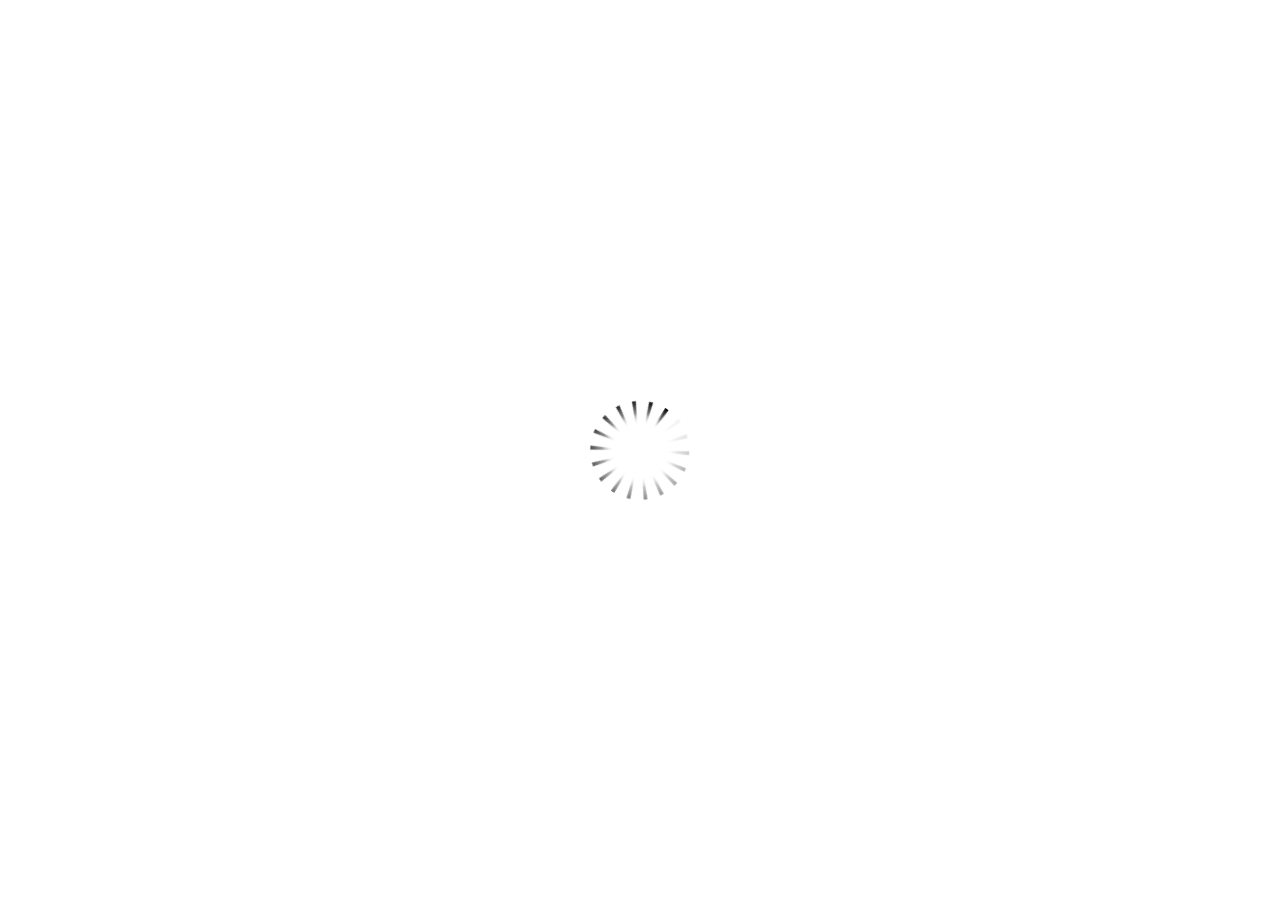
<file: index.html>
<!DOCTYPE HTML>
<html style="height: 100%;" lang="en-US">
<head>
    
    <meta http-equiv="Content-Type" content="text/html;charset=utf-8">
    <!-- Created using Storyline 3 - http://www.articulate.com  -->
    <!-- version: 3.3.15007.0 -->

    <title>Media Pembelajaran</title>
    <style>
        body {
            background: #ffffff;
            overflow: hidden;
        }

        html, body, table {
            height: 100%;
            width: 100%;
            margin: 0;
            padding: 0;
            border: 0;
        }

        table td {
            vertical-align: middle;
            text-align: center;
        }

        #nosupport {
            background: #f5f5f5;
            margin: 50px 65px;
            border: 1px solid #d5d5d5;
            width: calc(100% - 130px);
            height: calc(100% - 100px);
        }

        p {
            font-family: 'Helvetica Neue', Helvetica, Arial, Verdana, sans-serif;
            font-size: 12pt;
            color: #303030;
        }

        a {
            color: #2D9DDA;
            text-decoration: none !important;
        }

    </style>
    <script>
        var html5Supported = true;

    </script>
    <!--[if lte IE 9]><script>html5Supported = false;</script><![endif]-->

    <script type="text/javascript">

        function routePlayer() {

            var settings = {
                lmsEnabled: false,
                tincanEnabled: false,
                aoEnabled: false,
                runtimeOrder: [{"type":"html5","url":"story_html5.html"},{"type":"flash","url":"story_flash.html"}],
                warnOnCommitFail: false
            };

            var PARAM_WARN_ON_COMMIT = {name: 'warncommit', value: 1},
                    PARAM_LMS = {name: 'lms', value: 1},
                    PARAM_TINCAN = {name: 'tincan', value: true},
                    PARAM_AO = {name: 'aosupport', value: true};

            var detection = {
                agent: navigator.userAgent,

                flashEnabled: function() {
                    var description, version, flashAX,
                            plugin = navigator.plugins["Shockwave Flash"];

                    if (plugin != null) {
                        description = plugin.description.split(" ");
                        version = Number(description[description.length - 2]);

                        return (version >= 10) || isNaN(version);
                    } else {
                        try {
                            flashAX = new ActiveXObject("ShockwaveFlash.ShockwaveFlash.10");
                            return (flashAX != null);
                        } catch (e) {
                        }
                    }

                    return false;
                },
				
                isFlashWaiting: function() {
                    var html = '',
                    divFlash = document.getElementById('flashCheck'),
                    player;

                    html += '<object width="100px" height="100px" id="player" type="application/x-shockwave-flash">';
                    html += '<param name="name" value="player" />';
                    html += '<param name="wmode" value="opaque" />';
                    html += '<param name="allowScriptAccess" value="always" />';
                    html += '</object>';

                    divFlash.innerHTML = html;
                    player = document.getElementById('player');

                    return player != null && player.getBoundingClientRect().width > 0;
                },

                html5Enabled: function() {
                    return html5Supported;
                },

                ampEnabled: function() {
                    return ((this.isIOS() && this.isIPad()) || this.isAndroid());
                },

                isIOS: function() {
                    return (this.agent.indexOf("AppleWebKit/") > -1 && this.agent.indexOf("Mobile/") > -1)
                },

                isAndroid: function() {
                    return (this.agent.indexOf("Android") > -1);
                },

                isIPad: function() {
                    return (this.agent.indexOf("iPad") > -1);
                },

                isEdge: function() {
                    var hasGlCapability = (function() {
                        var canv = document.createElement('canvas'),
                            gl = canv.getContext('webgl') || canv.getContext('experimental-webgl');
                        canv = null;
                        return gl != null;
                    }());
                    return window.MSBlobBuilder != null && window.msCrypto == null && hasGlCapability;
                }
            };

            var router = {

                init: function() {
                    var i, url, launchInfo,
                        redirected = false,
                        order = settings.runtimeOrder,
                        launchMap = {
                            flash: {
                                isEnabled: 'flashEnabled',
                                getParams: 'getFlashParams',
                                delim: '?'
                            },
                            html5: {
                                isEnabled: 'html5Enabled',
                                getParams: 'getHtml5Params',
                                delim: '?'
                            },
                            amp: {
                                isEnabled: 'ampEnabled',
                                getParams: 'getAmpParams',
                                delim: '#'
                            }
                        };

                    if (document.location.search.toLowerCase().indexOf('forceflash') != -1) {
                        this.moveFlashToStartOfOrder(order);
                    }

                    for (i = 0; i < order.length; i++) {
                        launchInfo = launchMap[order[i].type];
                        url = order[i].url;

                        if (detection[launchInfo.isEnabled]()) {
                            this.redirect(url, this[launchInfo.getParams](), launchInfo.delim);
                            redirected = true;
                            break;
                        }
                    }

                    if (!redirected) {
                        if (
                            detection.isEdge() &&
                            order[0].type === 'flash' &&
                            detection.isFlashWaiting()
                        ) {
                            launchInfo = launchMap[order[0].type];
                            url = order[0].url;
                            this.redirect(url, this[launchInfo.getParams](), launchInfo.delim);
                        } else {
                            document.getElementById('nosupport').style.visibility = 'visible';
                        }
                    }
                },

                moveFlashToStartOfOrder: function (order) {
                    var i,
                        flashIndex = -1;
                    for (i = 0; i < order.length; i++) {
                        if (order[i].type == "flash") {
                            flashIndex = i;
                            break;
                        }
                    }
                    if (flashIndex != -1) {
                        order.splice(0, 0, order.splice(flashIndex, 1)[0]);
                    }
                },

                getQueryString: function (params) {
                    params = params || [];
                    var i,
                            queryString = document.location.search.substr(1),
                            paramArr = queryString.length > 0 ? queryString.split('&') : [];

                    for (i = 0; i < params.length; i++) {
                        paramArr.push([params[i].name, params[i].value].join('='));
                    }

                    return paramArr.join('&');
                },

                formatUrl: function (url, params, delim) {
                    delim = delim || '?';

                    var queryString = this.getQueryString(params);

                    if (queryString != null && queryString.length > 0) {
                        return [url, queryString].join(delim);
                    }

                    return url;
                },

                redirect: function (url, params, delim) {
                    window.location.replace(this.formatUrl(url, params, delim));
                },

                getFlashParams: function () {
                    return [];
                },

                getHtml5Params: function () {
                    var params = [];
                    if (settings.tincanEnabled) {
                        params.push(PARAM_TINCAN);
                    } else if (settings.lmsEnabled) {
                        params.push(PARAM_LMS);
                        if (settings.warnOnCommitFail) {
                            params.push(PARAM_WARN_ON_COMMIT);
                        }
                    }

                    return params;
                },

                getAmpParams: function () {
                    var tincanProto = settings.aoEnabled || settings.tincanEnabled,
                            params = [];
                    // build AMP params
                    if (tincanProto) {
                        params.push(PARAM_TINCAN);
                        if (settings.aoEnabled) {
                            params.push(PARAM_AO);
                        }
                    }
                    return params;
                }
            };

            router.init();
        };

    </script>
</head>
<body onload="routePlayer()" style="height: 100%;">
<div id="nosupport" style="visibility: hidden;">
    <table>
        <tr>
            <td>
                <p>
                    <svg xmlns="http://www.w3.org/2000/svg" width="90.2" height="74.9" viewBox="0 0 90 75" version="1.1">
                        <g transform="scale(.1)">
                            <path d="m409 7c54-25 106 20 130 66 106 170 213 340 320 510 17 28 32 63 19 96-14 36-55 51-91 51-224 1-448 0-672 0-35 1-76-3-100-33-26-32-15-77 5-108 107-173 216-344 324-517 16-26 35-53 65-65z"
                                  fill="#4c4c4c"></path>
                            <path d="m419 57c26-20 55 4 68 27 109 174 218 348 328 522 9 17 23 35 17 55-11 20-36 18-55 19-224 0-447 0-670 0-20-1-46 1-57-19-5-18 6-34 14-48 109-174 218-348 327-522 9-12 17-25 28-34z"
                                  fill="#f5f5f5"></path>
                            <path d="m429 179c25-12 58 8 56 35-1 81-5 161-10 242 2 32-49 39-57 9-7-73-6-146-11-219-1-24-4-56 22-67zM430 539 430 539 430 539c45-24 80 53 32 72-45 24-80-53-32-72z"
                                  fill="#4c4c4c"></path>
                        </g>
                    </svg>
                </p>
                <p>This course cannot be played.</p>
                <p><a href="https://ipc.articulate.com/slw/3/en/cannotplay/">Learn More</a></p>

            </td>
        </tr>
    </table>
</div>
<div id="flashCheck" style="visibility: hidden" >
</div>
</body>
</html>
</file>
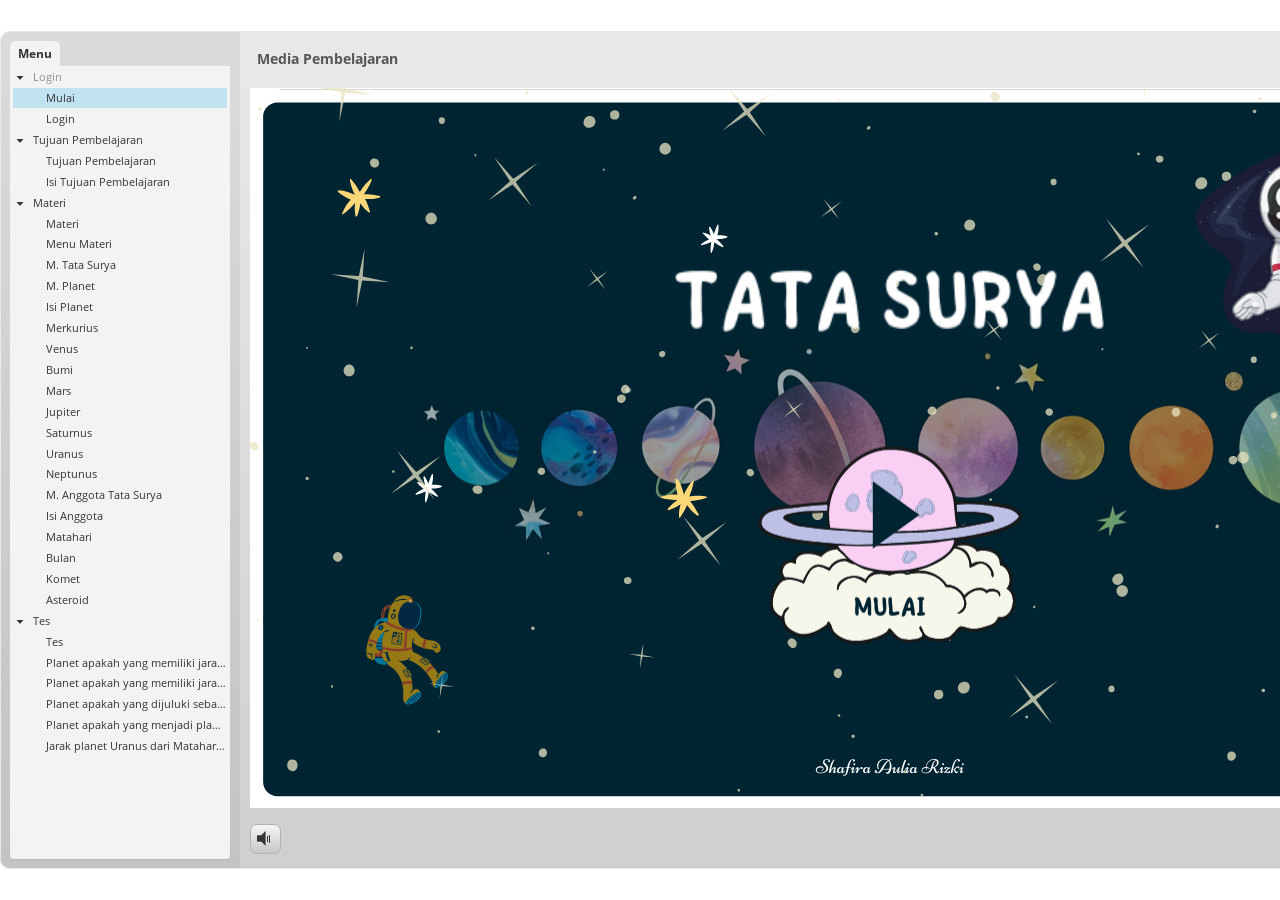
<file: story_html5.html>
<!doctype html>
<html lang="en-US">
<head>
  <meta charset="utf-8" />
  <!-- Created using Storyline 3 - http://www.articulate.com  -->
  <!-- version: 3.3.15007.0 -->
  <title>Media Pembelajaran</title>
  <meta http-equiv="x-ua-compatible" content="IE=edge" />
  <meta name="viewport" content="width=device-width, initial-scale=1.0, user-scalable=no, minimal-ui" />
  <meta name="apple-mobile-web-app-capable" content="yes" />

  <style rel="stylesheet" data-noprefix>.slide-loader{position:absolute;pointer-events:none;left:50%;top:50%;-webkit-animation:spin 1.8s linear infinite;-moz-animation:spin 1.8s linear infinite;-ms-animation:spin 1.8s linear infinite;animation:spin 1.8s linear infinite;width:100px;height:100px;-webkit-transform:translate(-50%, -50%);z-index:10000;background:transparent url("[data-uri]") no-repeat center center}.mobile-chrome-warning{position:fixed;width:300px;height:75px;bottom:0px;background:rgba(0,0,0,0.0001);display:none;pointer-events:none;z-index:99}.mobile-chrome-warning-btn{position:absolute;left:-16px;top:-15px;width:107px;height:107px;background:rgba(0,0,0,0.6);border-radius:50%;border:1px solid rgba(255,255,255,0.2);pointer-events:all;-webkit-transform:scale(0.6)}.mobile-chrome-warning-btn svg{position:absolute;left:60%;top:58%;-webkit-transform:translate(-50%, -50%)}.mobile-chrome-warning-bubble{position:relative;color:white;padding:10px;background:rgba(0,0,0,0.8);border-radius:5px;float:left;margin-left:100px;margin-top:15px;pointer-events:none}.mobile-chrome-warning-bubble:before{position:absolute;top:8.5px;left:-20px;width:30px;height:30px;content:'';display:block;width:0;height:0;border-style:solid;border-width:12.5px 20px 12.5px 0;border-color:transparent rgba(0,0,0,0.8) transparent transparent;pointer-events:none}.is-mobile .swipe-resume-arrow{position:fixed;top:30%;left:50%;-webkit-transform:translate(-50%, 0);width:12%}.is-mobile .mobile-chrome-warning-text{position:fixed;top:56%;left:50%;-webkit-transform:translate(-50%, 0);height:30%;width:80%;line-height:43px;text-align:center;color:#aeb7bd;word-break:break-word;font-size:20px}.slide-loader .mobile-loader-dot{display:none}@-ms-keyframes spin{from{-ms-transform:translate(-50%, -50%) rotate(0deg)}to{-ms-transform:translate(-50%, -50%) rotate(360deg)}}@-moz-keyframes spin{from{-moz-transform:translate(-50%, -50%) rotate(0deg)}to{-moz-transform:translate(-50%, -50%) rotate(360deg)}}@-webkit-keyframes spin{from{-webkit-transform:translate(-50%, -50%) rotate(0deg)}to{-webkit-transform:translate(-50%, -50%) rotate(360deg)}}@keyframes spin{from{transform:translate(-50%, -50%) rotate(0deg)}to{transform:translate(-50%, -50%) rotate(360deg)}}body.is-mobile{background:black !important}body.is-theme-unified{background:#1b1a1a}.is-mobile .load-container,.is-theme-unified .load-container{position:absolute;left:0;top:0;width:100%;height:100%;background-color:rgba(0,0,0,0.5);z-index:1;visibility:visible;-webkit-transition:visibility 250ms, opacity 250ms linear;-moz-transition:visibility 250ms, opacity 250ms linear;-mz-transition:visibility 250ms, opacity 250ms linear;transition:visibility 250ms, opacity 250ms linear;pointer-events:none}.is-mobile .hide-slide-loader .load-container,.is-theme-unified .hide-slide-loader .load-container{opacity:0;visibility:hidden}.is-mobile .slide-loader,.is-theme-unified .slide-loader{-webkit-animation:none;-moz-animation:none;-ms-animation:none;animation:none;background:none;text-align:center;width:120px;height:80px;top:60%}.is-theme-unified .slide-loader{top:50%}.is-mobile .slide-loader .mobile-loader-dot,.is-theme-unified .slide-loader .mobile-loader-dot{width:30px;height:30px;background-color:white;border-radius:100%;display:inline-block;-webkit-animation:slide-loader 1s ease-in-out 0s infinite both;-moz-animation:slide-loader 1s ease-in-out 0s infinite both;-ms-animation:slide-loader 1s ease-in-out 0s infinite both;animation:slide-loader 1s ease-in-out 0s infinite both}.is-mobile .slide-loader .dot1,.is-theme-unified .slide-loader .dot1{-webkit-animation-delay:-0.2s;-moz-animation-delay:-0.2s;-ms-animation-delay:-0.2s;animation-delay:-0.2s}.is-mobile .slide-loader .dot2,.is-theme-unified .slide-loader .dot2{-webkit-animation-delay:-0.1s;-moz-animation-delay:-0.1s;-ms-animation-delay:-0.1s;animation-delay:-0.1s}@-ms-keyframes slide-loader{0%,80%,100%{-ms-transform:scale(0.6)}40%{-ms-transform:scale(0)}}@-moz-keyframes slide-loader{0%,80%,100%{-moz-transform:scale(0.6)}40%{-moz-transform:scale(0)}}@-webkit-keyframes slide-loader{0%,80%,100%{-webkit-transform:scale(0.6)}40%{-webkit-transform:scale(0)}}@keyframes slide-loader{0%,80%,100%{transform:scale(0.6)}40%{transform:scale(0)}}.mobile-load-title-overlay{display:none}.is-mobile .mobile-load-title-overlay,.is-touchable .mobile-load-title-overlay{display:block;position:fixed;top:0;right:0;bottom:0;left:0;z-index:999;pointer-events:none}.is-mobile .mobile-load-title-overlay .mobile-load-title,.is-touchable .mobile-load-title-overlay .mobile-load-title{position:relative;height:30%;width:80%;margin:0 auto;line-height:43px;text-align:center;color:#aeb7bd;word-break:break-word}@media only screen and (min-width: 320px) and (orientation: landscape){.is-mobile .mobile-load-title,.is-touchable .mobile-load-title{font-size:28.8px;-moz-transform:translateY(33%);-ms-transform:translateY(33%);-webkit-transform:translateY(33%);transform:translateY(33%)}}@media only screen and (min-width: 320px) and (orientation: portrait){.is-mobile .slide-loader,.is-touchable .slide-loader{top:55%}.is-mobile .mobile-load-title,.is-touchable .mobile-load-title{font-size:28.8px;-moz-transform:translateY(35%);-ms-transform:translateY(35%);-webkit-transform:translateY(35%);transform:translateY(35%)}}
</style>

  
</head>
<body style="background: #FFFFFF" class="cs-HTML is-theme-classic" role="application">
  <!-- 360 -->
  <script>!function(e){var i=/iPhone/i,o=/iPod/i,n=/iPad/i,t=/(?=.*\bAndroid\b)(?=.*\bMobile\b)/i,d=/Android/i,s=/(?=.*\bAndroid\b)(?=.*\bSD4930UR\b)/i,b=/(?=.*\bAndroid\b)(?=.*\b(?:KFOT|KFTT|KFJWI|KFJWA|KFSOWI|KFTHWI|KFTHWA|KFAPWI|KFAPWA|KFARWI|KFASWI|KFSAWI|KFSAWA)\b)/i,r=/IEMobile/i,h=/(?=.*\bWindows\b)(?=.*\bARM\b)/i,a=/BlackBerry/i,l=/BB10/i,p=/Opera Mini/i,f=/(CriOS|Chrome)(?=.*\bMobile\b)/i,u=/(?=.*\bFirefox\b)(?=.*\bMobile\b)/i,c=new RegExp("(?:Nexus 7|BNTV250|Kindle Fire|Silk|GT-P1000)","i"),w=function(e,i){return e.test(i)},A=function(e){var A=e||navigator.userAgent,v=A.split("[FBAN");return"undefined"!=typeof v[1]&&(A=v[0]),this.apple={phone:w(i,A),ipod:w(o,A),tablet:!w(i,A)&&w(n,A),device:w(i,A)||w(o,A)||w(n,A)},this.amazon={phone:w(s,A),tablet:!w(s,A)&&w(b,A),device:w(s,A)||w(b,A)},this.android={phone:w(s,A)||w(t,A),tablet:!w(s,A)&&!w(t,A)&&(w(b,A)||w(d,A)),device:w(s,A)||w(b,A)||w(t,A)||w(d,A)},this.windows={phone:w(r,A),tablet:w(h,A),device:w(r,A)||w(h,A)},this.other={blackberry:w(a,A),blackberry10:w(l,A),opera:w(p,A),firefox:w(u,A),chrome:w(f,A),device:w(a,A)||w(l,A)||w(p,A)||w(u,A)||w(f,A)},this.seven_inch=w(c,A),this.any=this.apple.device||this.android.device||this.windows.device||this.other.device||this.seven_inch,this.phone=this.apple.phone||this.android.phone||this.windows.phone,this.tablet=this.apple.tablet||this.android.tablet||this.windows.tablet,"undefined"==typeof window?this:void 0},v=function(){var e=new A;return e.Class=A,e};"undefined"!=typeof module&&module.exports&&"undefined"==typeof window?module.exports=A:"undefined"!=typeof module&&module.exports&&"undefined"!=typeof window?module.exports=v():"function"==typeof define&&define.amd?define("isMobile",[],e.isMobile=v()):e.isMobile=v()}(this);</script>

  <div id="preso"></div>
  <script>
    window.globals = {
      DATA_PATH_BASE: '',
      lmsPresent: false,
      tinCanPresent: false,
      aoSupport: false,
      scale: 'noscale',
      captureRc: false,
      browserSize: 'default',
      bgColor: '#FFFFFF',
      features: '',
      themeName: 'classic',
      preloaderColor: '#FFFFFF',

      
      parseParams: function(qs) {
        if (window.globals.parsedParams != null) {
          return window.globals.parsedParams;
        }
        qs = (qs || window.location.search.substr(1)).split('+').join(' ');
        var params = {},
            tokens,
            re = /[?&]?([^=]+)=([^&]*)/g;

        while (tokens = re.exec(qs)) {
          params[decodeURIComponent(tokens[1]).trim()] =
            decodeURIComponent(tokens[2]).trim();
        }
        window.globals.parsedParams = params;
        return params;
      },

    };
    

    (function() {
      var params = window.globals.parseParams();

      if (window.globals.themeName !== 'classic') {
        
        if (params.deviceType != null) {
          window.isMobile.phone = params.deviceType === 'phone';
          window.isMobile.tablet = params.deviceType === 'tablet';
          window.isMobile.any = window.isMobile.phone || window.isMobile.tablet;
        }

        
        if (params.devicepreview != null) {
          window.isMobile.phone = params.phone  == '1';
          window.isMobile.tablet = params.devicepreview === '1' && params.phone == null;
          window.isMobile.any = window.isMobile.phone || window.isMobile.tablet;
        }


        if (window.isMobile.any) {
          document.body.classList.add('is-touchable-tablet');
          if (window.isMobile.phone) {
            document.body.classList.add('is-touchable-phone');
          }
        }
      } else if (window.isMobile.any) {
        document.body.classList.add('is-mobile');
      }
    })();
  </script>
  <script SRC="story_content/user.js" TYPE="text/javascript"></script>
  <div class="slide-loader"></div>

  <script type="text/javascript">
    if (window.isMobile.any || window.globals.themeName === 'unified') { var doc = document, loader = doc.body.querySelector('.slide-loader'); [ 1, 2, 3 ].forEach(function(n) { var d = doc.createElement('div'); d.style.backgroundColor = window.globals.preloaderColor; d.classList.add('mobile-loader-dot'); d.classList.add('dot' + n); loader.appendChild(d);
      });
    }
  </script>

  <div class="mobile-load-title-overlay">
    <div class="mobile-load-title">Media Pembelajaran</div>
  </div>
  <script>
    
    if (window.autoSpider && window.vInterfaceObject) {
      document.querySelector('.mobile-load-title-overlay').style.display = 'none';
    }
  </script>

  <div class="mobile-chrome-warning">
    <div class="mobile-chrome-warning-btn">
        <svg xmlns="http://www.w3.org/2000/svg" version="1.1" xmlns:xlink="http://www.w3.org/1999/xlink" preserveAspectRatio="none" x="0px" y="0px" width="107px" height="78px" viewBox="0 0 107 78">

          <g id="mobile-chrome-warning-arrow">
            <path fill="white" stroke="none" d="
            M 24.1 31.4
            L 12.05 15.85 0 31.4 8.3 31.4 8.3 54 15.25 54 15.25 31.4 24.1 31.4 Z"/>
          </g>

          <path id="mobile-chrome-warning-hand" stroke="white" stroke-width="2" stroke-linejoin="round" stroke-linecap="round" fill="none" d="
          M 37.55 16.1
          Q 36.3 14.8 36.3 13.1 36.3 11.45 37.55 10.15 38.85 8.9 40.55 8.9 42.2 8.9 43.5 10.15
          L 46.75 13.375 46.75 13.35
          Q 45.5 12.05 45.5 10.35 45.5 8.7 46.75 7.4 48.05 6.15 49.75 6.15 51.4 6.15 52.7 7.4
          L 57 11.65
          Q 56.05 10.4828125 56.05 9 56.05 7.3 57.3 6 58.6 4.8 60.3 4.8 62 4.8 63.3 6
          L 74.3 17
          Q 76.3 19.05 77.5 21.55 78.75 24.05 79.1 26.9 79.4 29.7 80.65 32.25 81.85 34.75 83.85 36.75
          L 85.6 38.5 69.5 54.6
          Q 68.25 53.35 66.5 52.1 64.75 50.8 62.85 49.85 60.95 48.85 59.25 48.5
          L 32 42.5
          Q 31.15 42.3 30.45 41.8 29.1 40.8 28.85 39.3 28.6 37.85 29.35 36.55 30.05 35.25 31.65 34.7
          L 31.9 34.65
          Q 32.55 34.45 33.25 34.45
          L 44.3 34.9 17.65 8.2
          Q 16.4 6.9 16.4 5.2 16.4 3.55 17.65 2.25 18.95 1 20.65 1 22.3 1 23.6 2.25
          L 37.55 16.1 39.2 17.75
          M 58.95 13.65
          L 58.075 12.775 57.3 12
          Q 57.140234375 11.833984375 57 11.65
          L 58.075 12.775
          M 46.75 13.375
          L 48.4 15"/>

        </svg>
      </div>

      <div class="mobile-chrome-warning-bubble">
        Drag up for fullscreen
      </div>
  </div>

  

  <link rel="stylesheet" href="html5/lib/stylesheets/main.min.css" data-noprefix />
  <link rel="stylesheet" href="html5/data/css/output.min.css" data-noprefix />
  <script data-main="app/scripts/init.generated" src="html5/lib/scripts/app.min.js"></script>
</body>
</html>
</file>
<file: html5/lib/stylesheets/main.min.css>
html{font-size:100%;line-height:1.5em}html{font-family:sans-serif;-ms-text-size-adjust:100%;-webkit-text-size-adjust:100%}body{margin:0}article,aside,details,figcaption,figure,footer,header,hgroup,main,menu,nav,section,summary{display:block}audio,canvas,progress,video{display:inline-block;*display:inline;*zoom:1;vertical-align:baseline}audio:not([controls]){display:none;height:0}[hidden]{display:none}template{display:none}a{background-color:transparent}a:active,a:hover{outline:0}abbr[title]{border-bottom:1px dotted}b,strong{font-weight:bold}blockquote{margin:1.5em 40px}dfn{font-style:italic}h1{font-size:2em;line-height:1.5em;margin-top:.75em;margin-bottom:.75em}h2{font-size:1.5em;line-height:2em;margin-top:1em;margin-bottom:1em}h3{font-size:1.17em;line-height:1.28205em;margin-top:1.28205em;margin-bottom:1.28205em}h4{font-size:1em;line-height:1.5em;margin-top:1.5em;margin-bottom:1.5em}h5{font-size:.83em;line-height:1.80723em;margin-top:1.80723em;margin-bottom:1.80723em}h6{font-size:.67em;line-height:2.23881em;margin-top:2.23881em;margin-bottom:2.23881em}mark{background:#ff0;color:#000}p,pre{margin:1.5em 0}small{font-size:80%}sub,sup{font-size:75%;line-height:0;position:relative;vertical-align:baseline}sup{top:-0.5em}sub{bottom:-0.25em}dl,menu,ol,ul{margin:1.5em 0}dd{margin:0 0 0 40px}menu,ol,ul{padding:0 0 0 40px}nav ul,nav ol{list-style:none;list-style-image:none}img{border:0;-ms-interpolation-mode:bicubic}svg:not(:root){overflow:hidden}figure{margin:1.5em 40px}hr{-moz-box-sizing:content-box;-webkit-box-sizing:content-box;box-sizing:content-box;height:0}pre{overflow:auto}code,kbd,pre,samp{font-family:monospace, monospace;font-size:1em}form{margin:0}button,input,optgroup,select,textarea{color:inherit;font:inherit;margin:0;*font-family:sans-serif;*vertical-align:middle}button{overflow:visible}button,select{text-transform:none}button,html input[type="button"],input[type="reset"],input[type="submit"]{-webkit-appearance:button;cursor:pointer;*overflow:visible}button[disabled],html input[disabled]{cursor:default}button::-moz-focus-inner,input::-moz-focus-inner{border:0;padding:0}input{line-height:normal}input[type="checkbox"],input[type="radio"]{-moz-box-sizing:border-box;-webkit-box-sizing:border-box;box-sizing:border-box;padding:0;*height:13px;*width:13px}input[type="number"]::-webkit-inner-spin-button,input[type="number"]::-webkit-outer-spin-button{height:auto}input[type="search"]{-webkit-appearance:textfield;-moz-box-sizing:content-box;-webkit-box-sizing:content-box;box-sizing:content-box}input[type="search"]::-webkit-search-cancel-button,input[type="search"]::-webkit-search-decoration{-webkit-appearance:none}fieldset{margin:0 2px;border-color:#c0c0c0;border-top-width:.0625em;border-top-style:solid;padding-top:.4625em;border-bottom-width:.0625em;border-bottom-style:solid;padding-bottom:.9125em;border-left-width:.0625em;border-left-style:solid;padding-left:.875em;border-right-width:.0625em;border-right-style:solid;padding-right:.875em}legend{border:0;padding:0;*margin-left:-7px}textarea{overflow:auto}optgroup{font-weight:bold}table{border-collapse:collapse;border-spacing:0}td,th{padding:0}div.popup-pane p strong,div.popup-pane p em,.presenter-name{white-space:nowrap;overflow:hidden;text-overflow:ellipsis}.offscreen{position:absolute;left:-9999px !important}.invisible{visibility:hidden !important}.visible{visibility:visible !important}.transparent{opacity:0 !important}.hidden{display:none !important}.accessibility,.slider{position:absolute;top:0;left:0;height:1px;width:1px;overflow:hidden;opacity:0}.accessibility:focus,.slider:focus{outline:none}.scrollable,.is-desktop .panel-content,.is-desktop .panel-section-content{overflow:auto}.focused{outline:none !important}rect.focused{fill:none;outline:none !important;stroke:yellow}.align-left{text-align:left !important}.align-right{text-align:right !important}.align-center{text-align:center !important}.align-flex-start{display:-webkit-box;display:-webkit-flex;display:-moz-flex;display:-ms-flexbox;display:flex;-webkit-box-align:start;-ms-flex-align:start;-webkit-align-items:flex-start;-moz-align-items:flex-start;align-items:flex-start}.align-flex-center{display:-webkit-box;display:-webkit-flex;display:-moz-flex;display:-ms-flexbox;display:flex;-webkit-box-align:center;-ms-flex-align:center;-webkit-align-items:center;-moz-align-items:center;align-items:center}.align-flex-end{display:-webkit-box;display:-webkit-flex;display:-moz-flex;display:-ms-flexbox;display:flex;-webkit-box-align:end;-ms-flex-align:end;-webkit-align-items:flex-end;-moz-align-items:flex-end;align-items:flex-end}.inflexible,.is-desktop .controls .relative-nav,.is-desktop .submit-all-button,.tabs,.is-desktop .panel-section-header,.is-desktop .panel-header,.is-desktop .panel-footer,.header-primary{-webkit-box-flex:none;-webkit-flex:none !important;-moz-box-flex:none;-moz-flex:none !important;-ms-flex:none !important;flex:none !important}.auto-flexible{-webkit-box-flex:auto;-webkit-flex:auto !important;-moz-box-flex:auto;-moz-flex:auto !important;-ms-flex:auto !important;flex:auto !important}.initial-flexible{-webkit-box-flex:0;-webkit-flex:0 1 auto !important;-moz-box-flex:0;-moz-flex:0 1 auto !important;-ms-flex:0 1 auto !important;flex:0 1 auto !important}.bleed{padding:0 !important}.unstyled,.is-desktop .btn,.choice-list,.tabs,.is-desktop .outline-list{margin:0;padding:0;list-style:none;border:none;background:none}.force-unstyled,.progress-control .btn-unstyled,.progress-control .choice-list .choice-list-trigger,.choice-list .progress-control .choice-list-trigger,.progress-control .tabs>li>.tabs-trigger{background:none !important;border:none !important;box-shadow:none !important}.text-compact,.choice-list .choice-list-trigger,.tabs>li>.tabs-trigger,.is-desktop .outline-list li a{display:inline-block;max-width:100%;overflow:hidden;white-space:nowrap;text-overflow:ellipsis}.text-rtl,.text-direction-rtl .is-desktop .controls,.text-direction-rtl .is-desktop .controls-group,.text-direction-rtl .tabs,.text-direction-rtl .is-mobile .panel-content,.text-direction-rtl .is-desktop .panel-content,.text-direction-rtl .is-desktop .panel-header,.text-direction-rtl .topmenu-panel{direction:rtl;unicode-bidi:bidi-override;text-align:right}.text-align-sub{vertical-align:sub}.text-align-middle{vertical-align:middle}.ui-draggable{z-index:99}.ui-droppable{z-index:98}.ui-draggable-dragging{z-index:9999}.border-base,input[type='text'],input[type='search'],.is-desktop .btn,.progress-control,.progress-bar-seek,.search-input input[type="search"],.presentation-wrapper:after,.topmenu-tab,.topmenu-panel{border-style:solid;border-width:1px}.cursor-hover:hover,.rotatable:hover{cursor:pointer}.cursor-hover:hover *,.rotatable:hover *{cursor:pointer}.cursor-default{cursor:default !important}.cursor-default *{cursor:default !important}.opaque{pointer-events:all !important}.non-eventable{pointer-events:none}.full-size{height:100%;position:relative;width:100%}.abs{position:absolute}.tweenable{will-change:opacity, transform}*{box-sizing:border-box}html,body{height:100%}html{font-size:62.5%;-webkit-user-select:none;-moz-user-select:none;-ms-user-select:none;user-select:none}body{font-size:1.3rem;line-height:1.2;font-family:sans-serif;overflow:hidden}body.is-desktop.is-too-tall{overflow-y:scroll}body.is-desktop.has-scrollbar{overflow:scroll}body.is-desktop.is-too-wide{overflow-x:scroll}body.is-desktop *{-webkit-font-smoothing:subpixel-antialiasing}body.is-mobile::-webkit-scrollbar,body.is-mobile *::-webkit-scrollbar{-webkit-appearance:none;display:none}a{color:inherit;text-decoration:none}input[type='text'],input[type='search']{border-radius:4px;padding:.3em .5em}hr{position:absolute;top:0;left:0;width:100%;height:1px;background:none;border:0;border-top-style:solid;border-top-width:1px;color:none;margin:0}.is-desktop .grid-center{-webkit-box-pack:center;-ms-flex-pack:center;-webkit-justify-content:center;-moz-justify-content:center;justify-content:center;-webkit-box-align:center;-ms-flex-align:center;-webkit-align-items:center;-moz-align-items:center;align-items:center}.is-desktop .grid-row{max-width:100%;max-height:100%;display:-webkit-box;display:-webkit-flex;display:-moz-flex;display:-ms-flexbox;display:flex;-webkit-box-direction:normal;-webkit-box-orient:horizontal;-webkit-flex-direction:row;-moz-flex-direction:row;-ms-flex-direction:row;flex-direction:row}.is-desktop .grid-row.grid-reverse{-webkit-box-direction:reverse;-webkit-box-orient:horizontal;-webkit-flex-direction:row-reverse;-moz-flex-direction:row-reverse;-ms-flex-direction:row-reverse;flex-direction:row-reverse}.is-desktop .grid-row.grid-horz-center{-webkit-box-pack:center;-ms-flex-pack:center;-webkit-justify-content:center;-moz-justify-content:center;justify-content:center}.is-desktop .grid-row.grid-vert-center{-webkit-box-align:center;-ms-flex-align:center;-webkit-align-items:center;-moz-align-items:center;align-items:center}.is-desktop .grid-row>*{-webkit-box-flex:1;-webkit-flex:1;-moz-box-flex:1;-moz-flex:1;-ms-flex:1;flex:1;max-width:100%}.is-desktop .grid-row-align-start{-webkit-box-pack:start;-ms-flex-pack:start;-webkit-justify-content:flex-start;-moz-justify-content:flex-start;justify-content:flex-start}.is-desktop .grid-row-align-end{-webkit-box-pack:end;-ms-flex-pack:end;-webkit-justify-content:flex-end;-moz-justify-content:flex-end;justify-content:flex-end}.is-desktop .grid-col{max-width:100%;max-height:100%;display:-webkit-box;display:-webkit-flex;display:-moz-flex;display:-ms-flexbox;display:flex;-webkit-box-direction:normal;-webkit-box-orient:vertical;-webkit-flex-direction:column;-moz-flex-direction:column;-ms-flex-direction:column;flex-direction:column}.is-desktop .grid-col.grid-reverse{-webkit-box-direction:reverse;-webkit-box-orient:vertical;-webkit-flex-direction:column-reverse;-moz-flex-direction:column-reverse;-ms-flex-direction:column-reverse;flex-direction:column-reverse}.is-desktop .grid-col.grid-horz-center{-webkit-box-align:center;-ms-flex-align:center;-webkit-align-items:center;-moz-align-items:center;align-items:center}.is-desktop .grid-col.grid-vert-center{-webkit-box-pack:center;-ms-flex-pack:center;-webkit-justify-content:center;-moz-justify-content:center;justify-content:center}.is-desktop .grid-col>*{-webkit-box-flex:1;-webkit-flex:1;-moz-box-flex:1;-moz-flex:1;-ms-flex:1;flex:1;max-height:100%}.caption{font-family:"Open Sans Full", Helvetica, Arial, sans-serif;position:fixed;pointer-events:none;z-index:1;display:flex;align-items:center;flex-direction:column;bottom:0px;margin-bottom:10px;width:60vw;left:50vw;transform:translateX(-50%) translateZ(0)}.caption>div{pointer-events:none;width:100%;text-align:center}.caption p{display:inline-block;pointer-events:none;padding:10px;text-shadow:-1px 0px black, 0px 1px black, 1px 0px black, 0px -1px black;color:#ffffff;border-radius:4px;background:#31373a;margin:0 0 10px 0;padding:10px;text-align:center;line-height:1.5}.caption p p:last-child{margin-bottom:0}.caption p q:before,.caption p q:after{content:''}.is-mobile .caption.caption--centered{-moz-transform:translate(-50%, -50%);-ms-transform:translate(-50%, -50%);-webkit-transform:translate(-50%, -50%);transform:translate(-50%, -50%);bottom:auto}.is-desktop .caption{position:absolute;width:60%;left:50%}.caption-controls{margin-right:10px}.text-direction-rtl .is-desktop .caption-controls{margin-left:10px;margin-right:0}.caption-controls .caption-btn.button-tapped{background:rgba(0,0,0,0.2)}.caption-controls .caption-btn svg{margin-left:2px;margin-top:6px}[class*='icon-']{font-style:normal;display:inline-block}.error-icon{position:absolute;top:5px;left:calc(50% - 32px);height:30px;width:25px;z-index:999}input,textarea{pointer-events:all}input:focus,textarea:focus{outline:none}button{cursor:pointer}button:focus{outline:none}.is-desktop .btn{border-radius:7px;color:inherit;cursor:pointer;display:inline-block;font-weight:bold;height:30px;line-height:28px;min-width:30px;padding:0 8px;text-align:center;text-decoration:none;vertical-align:bottom}.btn-unstyled,.choice-list .choice-list-trigger,.tabs>li>.tabs-trigger{background:none;border:none;color:inherit;display:inline-block;height:inherit;line-height:inherit;padding:0;text-align:inherit}.btn-stretch{width:100%}.is-desktop .controls{-webkit-box-pack:justify;-ms-flex-pack:justify;-webkit-justify-content:space-between;-moz-justify-content:space-between;justify-content:space-between;max-height:30px;min-height:28px;line-height:30px;margin-top:16px;margin-bottom:5px;position:relative}.is-desktop .controls .btn{padding:0 8px 0 6px}.is-desktop .controls .btn:not(.hidden) ~ .btn{margin-left:7px}.text-direction-rtl .is-desktop .controls .btn:not(.hidden) ~ .btn{margin-left:0;margin-right:10px}.text-direction-rtl .is-desktop .controls .btn:first-of-type{margin-left:0}.is-desktop .controls .relative-nav .btn{min-width:71px}.text-direction-rtl .is-desktop .controls-group>.grid-row{-webkit-box-direction:reverse;-webkit-box-orient:horizontal;-webkit-flex-direction:row-reverse;-moz-flex-direction:row-reverse;-ms-flex-direction:row-reverse;flex-direction:row-reverse}.is-desktop .controls-group:not(:last-child){margin-right:10px}.text-direction-rtl .is-desktop .controls-group:not(:last-child){margin-left:10px;margin-right:0}.is-desktop .controls-group.play-only{-webkit-box-flex:initial;-webkit-flex:initial;-moz-box-flex:initial;-moz-flex:initial;-ms-flex:initial;flex:initial}.is-desktop .control-bar{position:relative;border-radius:7px}.is-desktop .control-actions{margin-left:auto;-webkit-box-flex:0;-webkit-flex:0 0 auto;-moz-box-flex:0;-moz-flex:0 0 auto;-ms-flex:0 0 auto;flex:0 0 auto}.is-desktop .control-actions .btn-icon{align-items:center;display:inline-flex;height:28px;margin-right:2px;vertical-align:top;position:relative;left:-5px}.text-direction-rtl .is-desktop .control-actions .btn-icon{margin-right:0;margin-left:2px;left:5px}.is-desktop .control-actions .text+.btn-icon{margin-right:0;margin-left:4px;position:relative;left:4px}.text-direction-rtl .is-desktop .control-actions .text+.btn-icon{margin-right:4px;margin-left:0;left:-1px}.text-direction-rtl .is-desktop .control-actions{margin-left:0;margin-right:auto}.is-desktop .submit-all-button button:not(.hidden){margin-right:7px}.text-direction-rtl .is-desktop .submit-all-button button:not(.hidden){margin-right:0;margin-left:7px}.hide-frame #main-window .controls{display:none}.circle-progress{position:absolute;left:2px;top:11.5px;z-index:-1}.btn.cs-disabled{pointer-events:none;opacity:0.5;cursor:default}.slider-bar{position:absolute;top:auto;bottom:0;height:120px}.slider-bar input[type='range']{box-sizing:content-box;padding:0px;position:absolute;bottom:0;left:50%;-moz-transform-origin:0 50%;-ms-transform-origin:0 50%;-webkit-transform-origin:0 50%;transform-origin:0 50%;-moz-transform:rotate(-90deg);-ms-transform:rotate(-90deg);-webkit-transform:rotate(-90deg);transform:rotate(-90deg);-moz-appearance:none;-webkit-appearance:none;width:100px;height:7px;outline:none}.slider-bar input[type='range']::-webkit-slider-runnable-track{border-style:solid;border-width:1px;height:7px}.slider-bar input[type='range']::-webkit-slider-thumb{-webkit-appearance:none;border-style:solid;border-width:1px;display:block;width:8px;height:20px;margin-top:-7px}.slider-bar input[type='range']::-webkit-slider-thumb:hover{cursor:pointer}.slider-bar input[type='range']::-moz-range-track{border-style:solid;border-width:1px;height:5px}.slider-bar input[type='range']::-moz-range-track:hover{cursor:pointer}.slider-bar input[type='range']::-moz-range-thumb{display:block;border-radius:0;width:5px;height:20px;margin-top:-8px}.slider-bar input[type='range']::-moz-range-thumb:hover{cursor:pointer}.slider-bar input[type='range']::-moz-focus-outer{border:0}@media screen and (min-width: 0\0){.slider-bar input[type='range']{bottom:23px !important;height:22px}.slider-bar input[type='range']::-ms-thumb{margin-top:0}}@supports (-ms-accelerator: true){.slider-bar input[type='range']{bottom:23px !important;height:22px}.slider-bar input[type='range']::-ms-thumb{margin-top:0}}.slider-bar input[type='range']::-ms-track{border-style:solid;border-width:1px;color:transparent;height:7px}.slider-bar input[type='range']::-ms-fill-lower,.slider-bar input[type='range']::-ms-fill-upper{background:transparent}.slider-bar input[type='range']::-ms-thumb{border-style:solid;border-width:1px;width:5px;height:20px}input[type=range]::-ms-tooltip{display:none}.progress-control{height:30px;padding:5px 5px 0}.progress-control .btn-unstyled,.progress-control .choice-list .choice-list-trigger,.choice-list .progress-control .choice-list-trigger,.progress-control .tabs>li>.tabs-trigger{width:24px;height:24px;line-height:24px;text-align:center}.progress-bar{margin:0 5px;position:relative;cursor:pointer;text-align:right;overflow:hidden}.progress-bar-inner{width:100%;height:100%;position:relative}.progress-bar-inner input[type='range']{position:absolute;top:0;left:0;-moz-appearance:none;-webkit-appearance:none;width:100%;height:16px;cursor:pointer;display:block;opacity:0;z-index:2}.text-direction-rtl .progress-bar-inner input[type='range']{transform:scale(-1, 1)}.progress-bar-inner input[type='range']::-moz-range-thumb{border-radius:0;width:1px}.progress-bar-inner input[type='range']::-ms-thumb{border-radius:0;width:1px}.progress-bar-inner input[type='range']::-webkit-slider-thumb{-webkit-appearance:none;border-radius:0;width:1px}.progress-bar-seek{width:100%;height:18px;border-radius:4px;display:block;overflow:hidden;position:relative;z-index:1}.progress-bar-fill{height:100%;position:absolute;top:0;left:0}.progress-bar-elapsed-time{position:absolute;top:0px;right:5px;z-index:1;font-weight:bold;font-size:92.307%;color:#454545}.progress-bar-total-duration{display:inline-block}.choice-list .choice-list-trigger{display:block;width:100%;padding:.25em;text-decoration:none}.tabs-wrap{display:-webkit-box;display:-webkit-flex;display:-moz-flex;display:-ms-flexbox;display:flex;-webkit-box-direction:normal;-webkit-box-orient:vertical;-webkit-flex-direction:column;-moz-flex-direction:column;-ms-flex-direction:column;flex-direction:column;overflow:hidden;overflow:visible;height:100%;min-height:0}.tabs-wrap>*{-webkit-box-flex:1;-webkit-flex:1 1;-moz-box-flex:1;-moz-flex:1 1;-ms-flex:1 1;flex:1 1}.tabs{font-size:92.307%;line-height:18px;text-align:left;white-space:nowrap}.tabs.fill-width>li>.tabs-trigger{padding:0px 3px}.tabs>li{border-radius:4px 4px 0 0;border-radius:6px 6px 0 0;display:inline-block;font-weight:bold;height:100%;text-align:center}.tabs>li>.tabs-trigger{padding:0px 8px;line-height:2.1}.is-desktop .panel-content,.is-desktop .panel-section-header,.is-desktop .panel-section-content,.is-desktop .panel-header,.is-desktop .panel-footer{padding:10px}.is-desktop .panel{display:-webkit-box;display:-webkit-flex;display:-moz-flex;display:-ms-flexbox;display:flex;-webkit-box-direction:normal;-webkit-box-orient:horizontal;-webkit-flex-direction:row;-moz-flex-direction:row;-ms-flex-direction:row;flex-direction:row;overflow:hidden;flex:1 1}.is-desktop .panel>*{-webkit-box-flex:1;-webkit-flex:1 1;-moz-box-flex:1;-moz-flex:1 1;-ms-flex:1 1;flex:1 1}.is-desktop .panel>*{display:-webkit-box;display:-webkit-flex;display:-moz-flex;display:-ms-flexbox;display:flex;-webkit-box-direction:normal;-webkit-box-orient:vertical;-webkit-flex-direction:column;-moz-flex-direction:column;-ms-flex-direction:column;flex-direction:column;overflow:hidden}.is-desktop .panel>*>*{-webkit-box-flex:1;-webkit-flex:1 1;-moz-box-flex:1;-moz-flex:1 1;-ms-flex:1 1;flex:1 1}.is-desktop .panel:not(.active){display:none}.is-desktop .panel h1,.is-desktop .panel h2,.is-desktop .panel h3,.is-desktop .panel h4,.is-desktop .panel h5,.is-desktop .panel h6{margin:0}.is-desktop .tab-close{display:none}.is-desktop .panel-content{display:-webkit-box;display:-webkit-flex;display:-moz-flex;display:-ms-flexbox;display:flex;-webkit-box-direction:normal;-webkit-box-orient:vertical;-webkit-flex-direction:column;-moz-flex-direction:column;-ms-flex-direction:column;flex-direction:column;overflow:hidden;overflow-y:auto;overflow-x:hidden;border-radius:0 0 4px 4px;font-size:84.615%;word-wrap:break-word}.is-desktop .panel-content>*{-webkit-box-flex:1;-webkit-flex:1 1;-moz-box-flex:1;-moz-flex:1 1;-ms-flex:1 1;flex:1 1}.is-desktop .panel-content:not(:last-child){border-bottom-left-radius:0px;border-bottom-right-radius:0px}.is-desktop .panel-section{display:-webkit-box;display:-webkit-flex;display:-moz-flex;display:-ms-flexbox;display:flex;-webkit-box-direction:normal;-webkit-box-orient:vertical;-webkit-flex-direction:column;-moz-flex-direction:column;-ms-flex-direction:column;flex-direction:column;overflow:hidden}.is-desktop .panel-section>*{-webkit-box-flex:1;-webkit-flex:1 1;-moz-box-flex:1;-moz-flex:1 1;-ms-flex:1 1;flex:1 1}.is-desktop .panel-section-header{position:relative}.is-desktop .panel-relative-hr{position:relative;top:1em}.is-desktop .panel-section-heading{font-size:100%;line-height:1.308;overflow:hidden;text-overflow:ellipsis;overflow-wrap:break-word;word-wrap:break-word}.is-desktop .panel-footer{border-bottom-left-radius:10px;border-bottom-right-radius:10px}.volume{position:relative}.volume .slider-bar{left:0;height:106px;position:absolute;top:auto;right:-1px;bottom:-1px;left:-1px;direction:ltr}.volume .slider-bar input[type='range']{position:absolute;bottom:30px;left:50%;width:60px;z-index:1}.volume button{height:28px;position:relative;vertical-align:top;width:15px;z-index:2;overflow:hidden}.volume button svg{position:absolute;top:6px;left:0}.slide-object-video.hidden{display:block !important;visibility:hidden}.video-slide-object{position:relative;pointer-events:auto;background:transparent}.video-slide-object video::-webkit-media-controls-start-playback-button{display:none !important;-webkit-appearance:none}.video-controls{position:relative;height:26px;margin:3px 0;padding:1px;border:1px solid #b9b9b9}.video-controls-play-pause{background-image:url('[data-uri]');background-size:100%;background-image:-webkit-gradient(linear, 50% 0%, 50% 100%, color-stop(0%, #868686),color-stop(100%, #5d5d5d));background-image:-moz-linear-gradient(#868686,#5d5d5d);background-image:-webkit-linear-gradient(#868686,#5d5d5d);background-image:linear-gradient(#868686,#5d5d5d);width:25px;line-height:20px;text-align:center;border-right:1px solid #454545;fill:#fff}.video-controls-play-pause .pause-icon{width:6px;height:7px}.video-controls-play-pause .play-icon{width:6px;height:7px}.video-controls{max-width:100%;max-height:100%;display:-webkit-box;display:-webkit-flex;display:-moz-flex;display:-ms-flexbox;display:flex;-webkit-box-direction:normal;-webkit-box-orient:horizontal;-webkit-flex-direction:row;-moz-flex-direction:row;-ms-flex-direction:row;flex-direction:row}.video-controls.grid-reverse{-webkit-box-direction:reverse;-webkit-box-orient:horizontal;-webkit-flex-direction:row-reverse;-moz-flex-direction:row-reverse;-ms-flex-direction:row-reverse;flex-direction:row-reverse}.video-controls.grid-horz-center{-webkit-box-pack:center;-ms-flex-pack:center;-webkit-justify-content:center;-moz-justify-content:center;justify-content:center}.video-controls.grid-vert-center{-webkit-box-align:center;-ms-flex-align:center;-webkit-align-items:center;-moz-align-items:center;align-items:center}.video-controls>*{-webkit-box-flex:1;-webkit-flex:1;-moz-box-flex:1;-moz-flex:1;-ms-flex:1;flex:1;max-width:100%}.video-controls .progress-bar{margin:0}.is-mobile .video-controls .progress-bar{display:block}@media only screen and (orientation: portrait){.is-mobile .video-controls .progress-bar{margin:0}}.is-mobile .video-controls input[type=range]{display:none}@media only screen and (orientation: portrait){.is-mobile .video-controls input[type=range]{display:none}}.video-controls .progress-bar-seek{height:22px;background-image:url('[data-uri]');background-size:100%;background-image:-webkit-gradient(linear, 50% 0%, 50% 100%, color-stop(0%, #c3c3c3),color-stop(100%, #acacac));background-image:-moz-linear-gradient(#c3c3c3,#acacac);background-image:-webkit-linear-gradient(#c3c3c3,#acacac);background-image:linear-gradient(#c3c3c3,#acacac);border-radius:0;border:none}@media only screen and (orientation: portrait){.is-mobile .video-controls .progress-bar-seek{height:22px;background-image:url('[data-uri]');background-size:100%;background-image:-webkit-gradient(linear, 50% 0%, 50% 100%, color-stop(0%, #c3c3c3),color-stop(100%, #acacac));background-image:-moz-linear-gradient(#c3c3c3,#acacac);background-image:-webkit-linear-gradient(#c3c3c3,#acacac);background-image:linear-gradient(#c3c3c3,#acacac);border-radius:0;border:none}}.video-controls .progress-bar-fill{background-image:url('[data-uri]');background-size:100%;background-image:-webkit-gradient(linear, 50% 0%, 50% 100%, color-stop(0%, #a6a6a6),color-stop(100%, #7d7d7d));background-image:-moz-linear-gradient(#a6a6a6,#7d7d7d);background-image:-webkit-linear-gradient(#a6a6a6,#7d7d7d);background-image:linear-gradient(#a6a6a6,#7d7d7d)}@media only screen and (orientation: portrait){.is-mobile .video-controls .progress-bar-fill{background-image:url('[data-uri]');background-size:100%;background-image:-webkit-gradient(linear, 50% 0%, 50% 100%, color-stop(0%, #a6a6a6),color-stop(100%, #7d7d7d));background-image:-moz-linear-gradient(#a6a6a6,#7d7d7d);background-image:-webkit-linear-gradient(#a6a6a6,#7d7d7d);background-image:linear-gradient(#a6a6a6,#7d7d7d)}.is-mobile .video-controls .progress-bar-fill:after{display:none}}.video-controls .progress-bar-elapsed-time{height:22px;line-height:22px}.video-player-limited-container{position:relative;background-position:center center;background-repeat:no-repeat;background-size:contain}.video-player-limited-container video{height:100%;width:100%}.video-player-poster{position:absolute;top:0;left:0}.html-reset p{margin:0}.html-reset font{font-size:inherit;font-family:inherit}.nested-numbering ol{counter-reset:section;list-style-type:none}.nested-numbering ol a:before{counter-increment:section;content:counters(section,".") ". ";margin-right:.4em;overflow:hidden;text-overflow:ellipsis}.text-direction-rtl .nested-numbering ol a:before{margin-left:.4em;margin-right:auto}.overlay{position:fixed;top:0;right:0;bottom:0;left:0;background:rgba(0,0,0,0.5);z-index:4}.overlay-message{background:transparent;z-index:6}.is-mobile .overlay-message{background:rgba(0,0,0,0.5)}.zoom-image-overlay{background:rgba(0,0,0,0.15)}.is-desktop .overlay{position:fixed;top:-75%;right:-75%;bottom:-75%;left:-75%}#overlay-playbutton{position:fixed;top:0;right:0;bottom:0;left:0;-moz-border-radius:10px;-webkit-border-radius:10px;border-radius:10px;background:rgba(0,0,0,0.35);display:flex;align-items:center;justify-content:center;z-index:-1 !important}#overlay-playbutton.opaque{z-index:10 !important}#overlay-playbutton .start-overlay{text-align:center}#overlay-playbutton .start-overlay>div{align-items:center;display:flex;height:180px;justify-content:center;width:180px}#overlay-playbutton .start-overlay .cs-button{align-items:center;border-radius:50px;display:flex;font-size:60px;height:100px;justify-content:center;padding:8px;text-align:center;width:100px}#overlay-playbutton .start-overlay .cs-button div{height:60px;line-height:60px;padding:5px 10px;width:60px}.lightbox-wrapper{position:absolute;top:0;left:0;width:100%;height:100%}.lightbox-wrapper .controls{margin-top:0}.lightbox{position:absolute;top:50%;left:50%;-moz-transform:translate(-50%, -50%);-ms-transform:translate(-50%, -50%);-webkit-transform:translate(-50%, -50%);transform:translate(-50%, -50%);border:4px solid rgba(0,0,0,0.8) !important;box-shadow:0 0 5px rgba(0,0,0,0.2) !important;z-index:5}.lightbox .slide-container{max-width:none;max-height:none;margin:0}.is-desktop .lightbox .slide-container{-moz-transform-origin:0 0;-ms-transform-origin:0 0;-webkit-transform-origin:0 0;transform-origin:0 0}.lightbox .slide-wrapper{background:#fff}.lightbox .controls-group{-moz-transform-origin:top right;-ms-transform-origin:top right;-webkit-transform-origin:top right;transform-origin:top right;-webkit-box-pack:end;-ms-flex-pack:end;-webkit-justify-content:flex-end;-moz-justify-content:flex-end;justify-content:flex-end;margin-top:7px;text-align:right}.lightbox .controls-group .btn{margin-left:10px}.is-desktop .lightbox .controls-group .btn{font-size:0.8em;height:28px;line-height:26px}.is-desktop .lightbox .controls-group .btn.slide-control-button-submitall:not(.hidden){position:absolute;left:0}.text-direction-rtl .is-desktop .lightbox .controls-group .btn.slide-control-button-submitall:not(.hidden){right:0;left:auto}.lightbox .controls-group .btn .btn-icon{height:26px}.wn-LightboxControlsWnd{padding:4px}.lightbox-close-btn.focused{outline:3px solid yellow !important}.lightbox-close-btn{width:20px;height:20px;position:absolute;top:0;right:0;-moz-transform:translate(50%, -50%);-ms-transform:translate(50%, -50%);-webkit-transform:translate(50%, -50%);transform:translate(50%, -50%);color:#fff;background:#f00;border-radius:100%;text-align:center;z-index:1;box-shadow:inset 0px 1px 1px rgba(255,255,255,0.7),inset 0px -1px 1px rgba(0,0,0,0.3)}.lightbox-close-btn .icon{fill:#fff}.lightbox-close-btn .icon-shadow{fill:#000}.is-mobile .lightbox-close-btn{position:relative}.is-mobile .lightbox .slide-container{background:white}.popup{width:100%;height:100%;display:flex;justify-content:center;align-items:center;position:absolute;top:0;display:none;background-color:rgba(255, 255, 255, 0.000001)}.popup.show{display:block}div.popup-pane{width:339px;height:225px;padding:22px;top:calc(50% - 2px);border-radius:5px}div.popup-pane p{color:#a4a4a4;height:171px;margin-top:0;overflow-y:auto;line-height:1.3;cursor:default}div.popup-pane p strong{font-weight:bold;display:block;margin-bottom:3px;font-size:0.97em}div.popup-pane p em{display:block;font-weight:200;font-size:0.97em;margin-bottom:14px;font-style:normal}div.popup-pane p span{display:block;font-size:0.89em;line-height:1.5;word-break:break-all;word-break:break-word}div.popup-pane a{position:absolute;bottom:7px;text-decoration:underline;font-weight:bold;font-size:0.86em}div.popup-pane .popup-close{right:24px;font-size:0.86em}.popup-bio{white-space:pre-wrap}.text-direction-rtl .popup .popup-pane{direction:rtl}.text-direction-rtl .popup .popup-pane p em{color:#454545;font-weight:600}.text-direction-rtl .popup .popup-pane .popup-close{left:22px;right:auto}.text-direction-rtl .popup .lightbox-close-btn{top:0;right:auto;left:-27px}.lightbox-close-btn--large{width:25px;height:25px;top:-2px;right:-1px}.lightbox-close-btn--large .icon{transform:scale(1.3)}.message-window{position:absolute;top:50%;left:50%;transform:translate(-50%, -50%);z-index:7;border-radius:8px;border:1px solid transparent}.sidebar-right .message-window{margin-left:-120px}.sidebar-left .message-window{margin-left:120px}.no-sidebar .message-window{margin-left:0}.message-window-header{position:relative;font-size:153.846%;padding:0.8em 10px 0.6em}.message-window-header hr{position:absolute;top:auto;right:10px;bottom:0;left:10px;width:auto}.message-window-header hr+hr{bottom:1px}.message-window-heading{font-weight:normal;font-size:76.923%;margin:0}.message-window-heading p{margin:0}.image-container img{position:absolute}.zoom{position:absolute;top:0;left:0}.zoom-image{position:absolute;top:0;left:0;z-index:2000}.webobject{position:absolute;-webkit-overflow-scrolling:touch;pointer-events:all;background:white}.webobject .thumbnail{position:absolute;top:0;left:0}.webobject iframe{position:absolute;top:0;left:0;border:none;width:100%;height:100%}.is-mobile .webobject-engage{border:1px solid #62686c}.is-mobile .webobject{overflow-y:scroll}.is-desktop .panel-section-search.panel-section-header{padding-bottom:0}.text-direction-rtl .is-desktop .panel-section-search.panel-section-header .panel-section-heading{direction:rtl}.panel-section-search .divb{position:static;margin-top:0.818em}.search-clear{text-align:center;margin-bottom:10px}.search-clear .focused{outline:3px solid yellow !important}.search-clear .icon-clear{vertical-align:middle}.search-filter{position:absolute;top:10px;right:5px;cursor:pointer}.text-direction-rtl .search-filter{direction:rtl;position:absolute;top:10px;right:0px;left:5px}.search-filter .icon-gear{vertical-align:middle;fill:currentColor}.search-options{-moz-transition:max-height .2s ease-out;-o-transition:max-height .2s ease-out;-webkit-transition:max-height .2s ease-out;transition:max-height .2s ease-out;overflow:hidden;max-height:0;font-weight:bold;font-size:84.615%;margin:0 -3px;padding:0 3px}.text-direction-rtl .search-options{direction:rtl}.search-options.visible{max-height:7.091em}.search-options p{margin:0.818em 0}.search-options label{display:block;cursor:pointer;margin:0.818em 0}.search-options .divb{position:static;margin-top:1em}.search-options input[type=checkbox]{margin-right:6px}.text-direction-rtl .search-options input[type=checkbox]{margin-right:0;margin-left:6px}.search-options input[type=checkbox].hidden{display:inline-block !important}.search-input{position:relative}.search-input input[type="search"]{-moz-box-sizing:border-box;-webkit-box-sizing:border-box;box-sizing:border-box;border-radius:4px;width:100%;height:28px}.search-input .btn-unstyled,.search-input .choice-list .choice-list-trigger,.choice-list .search-input .choice-list-trigger,.search-input .tabs>li>.tabs-trigger{position:absolute;top:1px;right:1px;width:25px;height:25px;border-radius:0 3px 3px 0;padding-top:4px;text-align:center;box-shadow:none}.text-direction-rtl .search-input input[type="search"]{direction:rtl;text-indent:22px}.text-direction-rtl .search-input .btn-unstyled,.text-direction-rtl .search-input .choice-list .choice-list-trigger,.choice-list .text-direction-rtl .search-input .choice-list-trigger,.text-direction-rtl .search-input .tabs>li>.tabs-trigger{position:absolute;top:1px;right:0px;bottom:0px;left:1px;border-radius:3px 0 0 3px}.is-mobile .panel-section-search{display:none}.is-mobile .search-input input[type="search"]{height:34px;background:transparent;border-radius:20px;width:100%;padding:10px;padding-left:35px;border-color:#979696;-webkit-appearance:none}.is-mobile #outline-search{position:fixed;top:-58px;right:160px;left:0;padding:12px;background:white;pointer-events:none}.is-mobile .mobile-search-icon{position:absolute;top:19px;left:20px;-moz-transform:scale(0.9);-ms-transform:scale(0.9);-webkit-transform:scale(0.9);transform:scale(0.9)}.text-direction-rtl .is-mobile .mobile-search-icon{position:absolute;top:19px;right:9px;left:auto}.is-mobile .mobile-search-icon svg{fill:#979696}.scrollarea{position:absolute;top:0;left:0}.scrollarea-background{position:absolute;top:0;left:0}.scrollarea-background svg{position:absolute;top:0;left:0}.scrollarea-background img{position:absolute}.scrollarea-area{position:absolute;top:0;left:0;line-height:0;overflow-y:auto;overflow-x:hidden;pointer-events:auto;z-index:2;background:transparent}.prevent-scroll{overflow-y:hidden}.scrollarea-scrollbar{position:absolute;top:0px;left:0px;width:40px;height:0;background:transparent;pointer-events:all;cursor:pointer;z-index:10}.scrollarea-scrollbar:before{position:absolute;top:0px;left:20px;width:10px;height:100%;background:#ebebeb;border-radius:5px;content:'';display:block}.scrollarea-btn{position:absolute;top:0px;left:0px;width:40px;height:0;background:transparent;pointer-events:all;border-radius:5px;z-index:10}.scrollarea-btn:after{position:absolute;top:0px;left:21px;width:8px;height:100%;background:#b5b5b5;pointer-events:none;box-shadow:0 0 0px 1px #f2f2f2;border-radius:5px;content:'';display:block}.is-desktop .slide-object-button,.is-desktop .slide-object-button-text{width:100%;height:100%;padding:0;pointer-events:all}.is-mobile .slide-object-button,.is-mobile .slide-object-button-text{width:100%;height:100%;padding:0;background:black;color:white;left:-1px;pointer-events:all}.expanding-label-container{position:relative}.expanding-label{position:absolute;z-index:1;overflow:hidden;pointer-events:all}.cursor-hover:hover .expanding-label,.rotatable:hover .expanding-label,.cursor-hover:hover .expanding-label *,.rotatable:hover .expanding-label *{cursor:default}.cursor-hover:hover .expanding-label .cursor-hover:hover *,.rotatable:hover .expanding-label .cursor-hover:hover *,.cursor-hover:hover .expanding-label .rotatable:hover *,.rotatable:hover .expanding-label .rotatable:hover *{cursor:pointer}.slide-object .expanding-label-path{position:absolute}.slide-object .expanding-label-path.content-shown{pointer-events:all}.expanding-label-content{position:relative;top:0;left:0;padding:6px;overflow:hidden}.expanding-label-content svg{position:relative}.marker-animation{position:absolute;display:block;width:38px;height:38px}@-moz-keyframes fadeInOut{0%{opacity:0}30%{opacity:1}100%{opacity:0}}@-webkit-keyframes fadeInOut{0%{opacity:0}30%{opacity:1}100%{opacity:0}}@keyframes fadeInOut{0%{opacity:0}30%{opacity:1}100%{opacity:0}}.marker-animation-pulse{z-index:-1;border-radius:50%;-moz-transform:translate(-5px, -5px);-ms-transform:translate(-5px, -5px);-webkit-transform:translate(-5px, -5px);transform:translate(-5px, -5px)}.marker-animation-pulse:before{position:absolute;width:inherit;height:inherit;content:" ";opacity:0;-moz-animation:fadeInOut 1.3s 0.6s infinite;-webkit-animation:fadeInOut 1.3s 0.6s infinite;animation:fadeInOut 1.3s 0.6s infinite;background-image:url('[data-uri]');background-size:100%;background-image:-moz-radial-gradient(#ffffff,#ffffff 30%,rgba(0,0,0,0) 70%,rgba(0,0,0,0));background-image:-webkit-radial-gradient(#ffffff,#ffffff 30%,rgba(0,0,0,0) 70%,rgba(0,0,0,0));background-image:radial-gradient(#ffffff,#ffffff 30%,rgba(0,0,0,0) 70%,rgba(0,0,0,0))}.marker-animation-pulse:after{position:absolute;width:inherit;height:inherit;content:" ";background-image:url('[data-uri]');background-size:100%;background-image:-moz-radial-gradient(rgba(0,0,0,0.8),rgba(0,0,0,0.8) 30%,rgba(0,0,0,0) 70%,rgba(0,0,0,0));background-image:-webkit-radial-gradient(rgba(0,0,0,0.8),rgba(0,0,0,0.8) 30%,rgba(0,0,0,0) 70%,rgba(0,0,0,0));background-image:radial-gradient(rgba(0,0,0,0.8),rgba(0,0,0,0.8) 30%,rgba(0,0,0,0) 70%,rgba(0,0,0,0));-moz-animation:fadeInOut 1.3s infinite;-webkit-animation:fadeInOut 1.3s infinite;animation:fadeInOut 1.3s infinite}.marker-animation-swirl{position:absolute;top:14px;left:-3px;-moz-transform-origin:right top;-ms-transform-origin:right top;-webkit-transform-origin:right top;transform-origin:right top;width:17px;height:17px;border-radius:0 0 0 34px;background-image:url('[data-uri]');background-size:100%;background-image:-webkit-gradient(linear, 50% 0%, 50% 100%, color-stop(0%, #ffffff),color-stop(60%, #ffffff),color-stop(90%, rgba(0,0,0,0)),color-stop(100%, rgba(0,0,0,0)));background-image:-moz-linear-gradient(#ffffff,#ffffff 60%,rgba(0,0,0,0) 90%,rgba(0,0,0,0));background-image:-webkit-linear-gradient(#ffffff,#ffffff 60%,rgba(0,0,0,0) 90%,rgba(0,0,0,0));background-image:linear-gradient(#ffffff,#ffffff 60%,rgba(0,0,0,0) 90%,rgba(0,0,0,0))}#dragdrop-gradient stop:first-child{stop-color:#fdfdfd}#dragdrop-gradient stop:last-child{stop-color:#e9e9e9}#dragdrop-gradient-2 stop:first-child{stop-color:red}#dragdrop-gradient-2 stop:last-child{stop-color:blue}#dragdrop-hover-gradient stop:first-child{stop-color:#bafbfb}#dragdrop-hover-gradient stop:last-child{stop-color:#a6e9e9}#wordbank-droparea-stroke-gradient stop:first-child{stop-color:#6c6c6c}#wordbank-droparea-stroke-gradient stop:last-child{stop-color:#c7c7c7}.slide-object-dragdrop-shape{stroke:#c7c7c7;stroke-width:1px;pointer-events:all}.slide-object-dragitem-hover{cursor:pointer}.slide-object-dragitem-hover .slide-object-dragdrop-shape{stroke:#bafbfb}.slide-object-droparea .slide-object-dragdrop-wordbank .slide-object-dragdrop-shape{stroke:url("#wordbank-droparea-stroke-gradient")}.dragdrop-review-dot .dragdrop-review-dot-drag-correct:nth-child(1){fill:#33a833;stroke:#008408;stroke-width:1.5}.dragdrop-review-dot .dragdrop-review-dot-drag-correct:nth-child(2),.dragdrop-review-dot .dragdrop-review-dot-drop-correct:nth-child(2){fill:transparent;stroke:#5cc959;stroke-width:1}.dragdrop-review-dot .dragdrop-review-dot-drag-incorrect:nth-child(1){fill:red;stroke:#fb3b3b;stroke-width:1.5}.dragdrop-review-dot .dragdrop-review-dot-drag-incorrect:nth-child(2){fill:transparent;stroke:#641d1d;stroke-width:1}.dragdrop-review-dot .dragdrop-review-dot-drop-correct:nth-child(1),.dragdrop-review-dot .dragdrop-review-dot-drop-incorrect:nth-child(1){fill:black;stroke:none}.dragdrop-review-dot .dragdrop-review-dot-drop-incorrect:nth-child(2){fill:transparent;stroke:#db0000;stroke-width:1}.dragdrop-review-dot text{fill:white;font-size:92.307%}.is-mobile .dragdrop-review-dot text{font-size:76%}.slide-object-textinput textarea{width:100%;overflow-x:hidden;overflow-y:auto;resize:none}@-moz-keyframes rotate-hotspot{0%{-moz-transform:rotate(0deg) scale(0.8);transform:rotate(0deg) scale(0.8)}100%{-moz-transform:rotate(360deg) scale(0.8);transform:rotate(360deg) scale(0.8)}}@-webkit-keyframes rotate-hotspot{0%{-webkit-transform:rotate(0deg) scale(0.8);transform:rotate(0deg) scale(0.8)}100%{-webkit-transform:rotate(360deg) scale(0.8);transform:rotate(360deg) scale(0.8)}}@keyframes rotate-hotspot{0%{-moz-transform:rotate(0deg) scale(0.8);-ms-transform:rotate(0deg) scale(0.8);-webkit-transform:rotate(0deg) scale(0.8);transform:rotate(0deg) scale(0.8)}100%{-moz-transform:rotate(360deg) scale(0.8);-ms-transform:rotate(360deg) scale(0.8);-webkit-transform:rotate(360deg) scale(0.8);transform:rotate(360deg) scale(0.8)}}@-moz-keyframes fade-hotspot{0%{opacity:0}50%{opacity:0}70%{opacity:0.4}100%{opacity:0}}@-webkit-keyframes fade-hotspot{0%{opacity:0}50%{opacity:0}70%{opacity:0.4}100%{opacity:0}}@keyframes fade-hotspot{0%{opacity:0}50%{opacity:0}70%{opacity:0.4}100%{opacity:0}}.hotspot-ring,.slide-object .hotspot-marker:before,.slide-object .hotspot-marker:after,.slide-object .hotspot-marker span:before{position:absolute;content:" ";display:block;border-radius:50%;border:5px solid #00ecf5;opacity:0;-moz-animation:fade-hotspot 0.8s infinite linear;-webkit-animation:fade-hotspot 0.8s infinite linear;animation:fade-hotspot 0.8s infinite linear}.slide-object .hotspot-marker{position:absolute;border-radius:50%;background:black;color:black;border-left-color:white;border-right-color:white;border-width:7px;border-style:solid;margin-left:-7px;margin-top:-7px;width:2px;height:2px;-moz-animation:rotate-hotspot 1s infinite linear;-webkit-animation:rotate-hotspot 1s infinite linear;animation:rotate-hotspot 1s infinite linear}.slide-object .hotspot-marker:before{position:absolute;top:-13px;right:-13px;width:16px;height:16px}.slide-object .hotspot-marker:after{position:absolute;top:-23px;right:-23px;width:36px;height:36px;-moz-animation-delay:0.1s;-webkit-animation-delay:0.1s;animation-delay:0.1s}.slide-object .hotspot-marker span:before{position:absolute;top:-33px;right:-33px;width:56px;height:56px;-moz-animation-delay:0.2s;-webkit-animation-delay:0.2s;animation-delay:0.2s}.drop-list{position:absolute}.drop-list svg{cursor:pointer}.drop-list text{-webkit-touch-callout:none;-webkit-user-select:none;-khtml-user-select:none;-moz-user-select:none;-ms-user-select:none;user-select:none}.drop-list:focus{outline:none}.drop-list-drop-down{position:absolute;top:0;left:0;border-width:1px;border-style:solid;background:white;overflow:hidden}.drop-list-drop-down-inner{height:100%}.drop-list-top-container{position:absolute;top:0;left:0}.drop-list-scrollable{overflow-x:hidden;overflow-y:scroll}#drop-list-gradient stop:first-child{stop-color:#fdfdfd}#drop-list-gradient stop:last-child{stop-color:#dfdfdf}.drop-list-item{pointer-events:visible}.drop-list-item-over{fill:#adffff}.drop-list-item-out{fill:white}.drop-list-item-selected{fill:#fbfe98}.mobile-drop-list{position:absolute;z-index:999;pointer-events:all;opacity:0}.timer{position:absolute;top:6px;right:0}.text-direction-rtl .timer{position:absolute;top:6px;right:auto;left:0}.timer svg{overflow:visible}.timer-text,.timer-wheel{position:relative;float:left}.text-direction-rtl .timer-text,.text-direction-rtl .timer-wheel{float:right}.timer-text{top:4px;margin-right:7px}.text-direction-rtl .timer-text{margin-right:0;margin-left:7px}.timer-text:focus{outline:none !important}.cs-duration stop:first-child{stop-color:#00aaff}.cs-duration stop:last-child{stop-color:#00d4ff}.cs-elapsed stop:first-child{stop-color:#fde246}.cs-elapsed stop:last-child{stop-color:#fccd2b}.is-mobile .timer{position:relative;top:0;min-width:58px;min-height:58px;background:#494949}.is-mobile .timer .timer-text{width:100%;text-align:center;margin:0;top:28px;-moz-transform:translateY(-50%);-ms-transform:translateY(-50%);-webkit-transform:translateY(-50%);transform:translateY(-50%)}.sequence-ctrl{position:absolute;top:0;left:0;pointer-events:all}.sequence-ctrl-scroll-area{position:absolute;top:0;left:0;overflow-x:hidden}.sequence-ctrl-drop{position:absolute;top:0;left:0;overflow:visible}.sequence-ctrl-num{position:relative;float:left;font-size:123.077%;font-weight:bold;overflow:hidden}.sequence-ctrl-hit{position:relative;float:left}.sequence-ctrl-bar{position:absolute;top:0;left:0;height:2px;background:black}.sequence-ctrl-bar:before{position:relative;float:left;top:-2px;display:block;content:"";width:0px;height:0px;border-style:solid;border-width:3px 0 3px 4px;border-color:transparent transparent transparent black}.sequence-ctrl-bar:after{position:relative;float:right;top:-2px;display:block;content:"";width:0px;height:0px;border-style:solid;border-width:3px 4px 3px 0;border-color:transparent black transparent transparent}.annotation-arrow-square{-moz-transform:translate(-53px, -34px);-ms-transform:translate(-53px, -34px);-webkit-transform:translate(-53px, -34px);transform:translate(-53px, -34px)}.annotation-arrow-round{-moz-transform:translate(-53px, -30px);-ms-transform:translate(-53px, -30px);-webkit-transform:translate(-53px, -30px);transform:translate(-53px, -30px)}.annotation-arrow-triangle{-moz-transform:translate(-49px, -34px);-ms-transform:translate(-49px, -34px);-webkit-transform:translate(-49px, -34px);transform:translate(-49px, -34px)}.annotation-arrow-v{-moz-transform:translate(-43px, -33px);-ms-transform:translate(-43px, -33px);-webkit-transform:translate(-43px, -33px);transform:translate(-43px, -33px)}.annotation-check{-moz-transform:translate(-30px, -30px);-ms-transform:translate(-30px, -30px);-webkit-transform:translate(-30px, -30px);transform:translate(-30px, -30px)}.annotation-cross{-moz-transform:translate(-30px, -30px);-ms-transform:translate(-30px, -30px);-webkit-transform:translate(-30px, -30px);transform:translate(-30px, -30px)}.annotation-rectangle{position:absolute;border-style:solid;box-shadow:0 1px 0 1px rgba(0,0,0,0.2)}.annotation-spotlight{position:absolute}.slideframe{position:absolute;top:0;left:0;overflow:hidden;pointer-events:all;background:rgba(255, 255, 255, 0.000001)}#preso{height:100%}.presentation-wrapper{position:relative;overflow:hidden;-moz-border-radius:10px;-webkit-border-radius:10px;border-radius:10px;border:none;max-width:none}.hide-frame .presentation-wrapper{-moz-border-radius:0;-webkit-border-radius:0;border-radius:0}.presentation-wrapper:after{border-radius:inherit;border-color:inherit;box-sizing:border-box;content:'';display:block;position:absolute;top:0px;left:0px;height:100%;width:100%;pointer-events:none}.hide-frame .presentation-wrapper:after{border-style:none}.presentation-wrapper.sidebar-left .area-secondary{border-top-left-radius:10px;border-bottom-left-radius:10px}.presentation-wrapper.sidebar-right{-webkit-box-direction:reverse;-webkit-box-orient:horizontal;-webkit-flex-direction:row-reverse;-moz-flex-direction:row-reverse;-ms-flex-direction:row-reverse;flex-direction:row-reverse}.presentation-wrapper.sidebar-right .area-secondary{border-top-right-radius:10px;border-bottom-right-radius:10px}#presentation{display:-webkit-box;display:-webkit-flex;display:-moz-flex;display:-ms-flexbox;display:flex;position:absolute}.hide-frame #presentation{background:transparent;border:none}.area-primary,.area-secondary{padding:10px;vertical-align:top}.hide-frame .area-primary,.hide-frame .area-secondary{padding:0}.area-primary{-webkit-box-flex:1;-webkit-flex:1;-moz-box-flex:1;-moz-flex:1;-ms-flex:1;flex:1;display:-webkit-box;display:-webkit-flex;display:-moz-flex;display:-ms-flexbox;display:flex;-webkit-box-direction:normal;-webkit-box-orient:vertical;-webkit-flex-direction:column;-moz-flex-direction:column;-ms-flex-direction:column;flex-direction:column;overflow:hidden}.area-secondary{display:inline-block;width:240px;overflow:auto}.area-secondary.hidden+.area-primary{width:100%}.presentation-overlay-container{position:absolute;top:0;left:0}#presentation-canvas{position:absolute;top:0;left:0}#app-top-container,#app-top-overlay{position:absolute;top:0;left:0;pointer-events:all}.app-top{position:relative;overflow:hidden;z-index:9999}#app-top-container{z-index:1000}#app-top-overlay{display:none;z-index:999;background:rgba(255, 255, 255, 0.000001)}#mask-library{position:fixed;top:0;left:0}#collision-library{position:fixed;top:0;left:0;visibility:hidden;pointer-events:none}#main-window{-webkit-box-flex:1;-webkit-flex:1 1;-moz-box-flex:1;-moz-flex:1 1;-ms-flex:1 1;flex:1 1;display:-webkit-box;display:-webkit-flex;display:-moz-flex;display:-ms-flexbox;display:flex;-webkit-box-direction:normal;-webkit-box-orient:vertical;-webkit-flex-direction:column;-moz-flex-direction:column;-ms-flex-direction:column;flex-direction:column;position:relative;overflow:hidden;margin:0}.main-window-slide-container{-webkit-box-flex:1;-webkit-flex:1 1;-moz-box-flex:1;-moz-flex:1 1;-ms-flex:1 1;flex:1 1;display:-webkit-box;display:-webkit-flex;display:-moz-flex;display:-ms-flexbox;display:flex;-webkit-box-align:center;-ms-flex-align:center;-webkit-align-items:center;-moz-align-items:center;align-items:center;overflow:hidden}.hide-frame .main-window-slide-container{background:transparent !important}.slide-window-background{position:absolute;top:0;left:0}.slide-window-background-asset{width:100%;height:100%;background-repeat:no-repeat}#mobile-play{position:fixed;top:0;left:0;width:200px;height:200px;cursor:pointer;pointer-events:all;background:rgba(255,0,0,0.3);z-index:4}#overlay-container,#overlay-container-controls{position:absolute;top:0;left:0;width:100%;height:100%}.curr-slide-locked .slide-lockable,.curr-slide-locked .slide-lockable *{cursor:none !important}.curr-slide-locked .slide-lockable input,.curr-slide-locked .slide-lockable * input{pointer-events:none}.logo{text-align:center;padding:10px 10px 9px 10px;margin-bottom:10px;border-radius:4px}.logo img{display:inline-block;max-width:100%}.has-presenter .logo,.has-video .logo{margin-bottom:0;border-radius:4px 4px 0 0}.presenter{margin-bottom:10px;box-shadow:0 1px 0 #b8b8b8;background:#fff;min-height:74px;border-radius:4px;line-height:1.3;cursor:default}.presenter-info{display:-webkit-box;display:-webkit-flex;display:-moz-flex;display:-ms-flexbox;display:flex;padding:10px 10px 7px 10px}.presenter-info .mobile-photo{-webkit-box-flex:0;-webkit-flex:0 auto;-moz-box-flex:0;-moz-flex:0 auto;-ms-flex:0 auto;flex:0 auto}.presenter-info .mobile-photo img{max-height:65px;margin-right:6px;border-radius:4px}.text-direction-rtl .presenter-info .mobile-photo img{margin-left:6px;margin-right:0}.presenter-info-wrapper{-webkit-box-flex:1;-webkit-flex:1 0;-moz-box-flex:1;-moz-flex:1 0;-ms-flex:1 0;flex:1 0;overflow:hidden}.text-direction-rtl .presenter-info-wrapper{text-align:right}.presenter-name{font-weight:bold}.presenter-title{margin-top:1px;max-height:2.6em;font-size:0.87em;overflow:hidden;word-wrap:break-word;-webkit-hyphens:auto;-ms-hyphens:auto;hyphens:auto}.presenter-link{margin-top:1px;font-weight:bold;font-size:0.87em;text-decoration:underline}.video-container video{width:100%}.video-container+.presenter-info{padding:6px 10px 17px 6px}.video-container+.presenter-info .mobile-photo{display:none}.video-container+.presenter-info ul{text-align:center}.video-container+.presenter-info ul li:last-child{position:relative;left:-3px;bottom:-4px}.logo+.presenter{border-radius:0 0 4px 4px}.has-video:not(.has-presenter) .presenter{line-height:0}.has-video:not(.has-presenter) .presenter .video-container video{border-radius:0 0 3px 3px}.presenter .video-container.vertical-video{height:167px;display:flex}.presenter .video-container.vertical-video video{width:auto;height:100%;margin:0 auto}.text-direction-rtl .presenter .mobile-photo{order:1}.text-direction-rtl .presenter ul{direction:rtl;margin:0 18px 0 0}.is-desktop .outline-panel{display:-webkit-box;display:-webkit-flex;display:-moz-flex;display:-ms-flexbox;display:flex;-webkit-box-direction:normal;-webkit-box-orient:vertical;-webkit-flex-direction:column;-moz-flex-direction:column;-ms-flex-direction:column;flex-direction:column;overflow:hidden}.is-desktop .outline-panel>*{-webkit-box-flex:1;-webkit-flex:1 1;-moz-box-flex:1;-moz-flex:1 1;-ms-flex:1 1;flex:1 1}.is-desktop .outline-panel .panel-content{overflow:auto}.is-desktop .panel-content-menu{padding:1px 3px}.is-desktop .outline{line-height:125%;opacity:1}.is-desktop .icon-carrot{cursor:pointer;-moz-transform:rotate(90deg) translateX(3px);-ms-transform:rotate(90deg) translateX(3px);-webkit-transform:rotate(90deg) translateX(3px);transform:rotate(90deg) translateX(3px);margin:0 6px 0 0;align-self:baseline;order:-1;height:10px;width:10px;line-height:10px;position:absolute;top:5px;left:2px;-moz-transform-origin:7.25px 5.25px 50%;-ms-transform-origin:7.25px 5.25px 50%;-webkit-transform-origin:7.25px 5.25px 50%;transform-origin:7.25px 5.25px 50%}.text-direction-rtl .is-desktop .icon-carrot{margin-left:6px;margin-right:auto;left:auto;right:2px}.is-desktop .outline-links-collapse ol{display:none}.is-desktop .outline-links-collapse .icon-carrot{-moz-transform:translateX(3px);-ms-transform:translateX(3px);-webkit-transform:translateX(3px);transform:translateX(3px)}.is-desktop .outline-list li{position:relative}.is-desktop .outline-list li a{padding:0px;display:block;height:181.818%;line-height:181.818%;margin-bottom:1px;position:relative}.is-desktop .outline-list li a:before{margin-right:0px}.text-direction-rtl .is-desktop .outline-list li a:before{margin-left:0}.is-desktop .outline-list li a:focus{outline:none}.is-desktop .outline-list li a span:not(.svg-icon-wrapper){flex:1}.wrap-list .is-desktop .outline-list li a span:not(.svg-icon-wrapper){white-space:inherit}.is-desktop .outline-list li.wrap-item a{height:auto;min-height:20px;white-space:normal}.is-desktop .outline-list li a{padding-left:20px}.is-desktop .outline-list li a .icon-carrot{left:2px}.text-direction-rtl .is-desktop .outline-list li a .icon-carrot{left:auto;right:8px}.text-direction-rtl .is-desktop .outline-list li a{padding-right:20px;padding-left:0}.is-desktop .outline-list li li a{padding-left:33px}.is-desktop .outline-list li li a .icon-carrot{left:15px}.text-direction-rtl .is-desktop .outline-list li li a .icon-carrot{left:auto;right:21px}.text-direction-rtl .is-desktop .outline-list li li a{padding-right:33px;padding-left:0}.is-desktop .outline-list li li li a{padding-left:46px}.is-desktop .outline-list li li li a .icon-carrot{left:28px}.text-direction-rtl .is-desktop .outline-list li li li a .icon-carrot{left:auto;right:34px}.text-direction-rtl .is-desktop .outline-list li li li a{padding-right:46px;padding-left:0}.is-desktop .outline-list li li li li a{padding-left:59px}.is-desktop .outline-list li li li li a .icon-carrot{left:41px}.text-direction-rtl .is-desktop .outline-list li li li li a .icon-carrot{left:auto;right:47px}.text-direction-rtl .is-desktop .outline-list li li li li a{padding-right:59px;padding-left:0}.is-desktop .outline-list li li li li li a{padding-left:72px}.is-desktop .outline-list li li li li li a .icon-carrot{left:54px}.text-direction-rtl .is-desktop .outline-list li li li li li a .icon-carrot{left:auto;right:60px}.text-direction-rtl .is-desktop .outline-list li li li li li a{padding-right:72px;padding-left:0}.is-desktop .outline-list li li li li li li a{padding-left:85px}.is-desktop .outline-list li li li li li li a .icon-carrot{left:67px}.text-direction-rtl .is-desktop .outline-list li li li li li li a .icon-carrot{left:auto;right:73px}.text-direction-rtl .is-desktop .outline-list li li li li li li a{padding-right:85px;padding-left:0}.is-desktop .outline-list li li li li li li li a{padding-left:98px}.is-desktop .outline-list li li li li li li li a .icon-carrot{left:80px}.text-direction-rtl .is-desktop .outline-list li li li li li li li a .icon-carrot{left:auto;right:86px}.text-direction-rtl .is-desktop .outline-list li li li li li li li a{padding-right:98px;padding-left:0}.is-desktop .outline-list li li li li li li li li a{padding-left:111px}.is-desktop .outline-list li li li li li li li li a .icon-carrot{left:93px}.text-direction-rtl .is-desktop .outline-list li li li li li li li li a .icon-carrot{left:auto;right:99px}.text-direction-rtl .is-desktop .outline-list li li li li li li li li a{padding-right:111px;padding-left:0}.is-desktop .outline-list li li li li li li li li li a{padding-left:124px}.is-desktop .outline-list li li li li li li li li li a .icon-carrot{left:106px}.text-direction-rtl .is-desktop .outline-list li li li li li li li li li a .icon-carrot{left:auto;right:112px}.text-direction-rtl .is-desktop .outline-list li li li li li li li li li a{padding-right:124px;padding-left:0}.is-desktop .outline-list li li li li li li li li li li a{padding-left:137px}.is-desktop .outline-list li li li li li li li li li li a .icon-carrot{left:119px}.text-direction-rtl .is-desktop .outline-list li li li li li li li li li li a .icon-carrot{left:auto;right:125px}.text-direction-rtl .is-desktop .outline-list li li li li li li li li li li a{padding-right:137px;padding-left:0}.is-desktop .panel-footer{position:relative;padding:10px}.is-desktop .panel-footer .cs-divb{top:1px}.menu-item-status-correct a,.menu-item-status-incorrect a{width:88%}.menu-item-status-correct:after{position:absolute;top:20%;left:90%;width:17px;height:16px;display:block;content:'';background:url("[data-uri]")}.menu-item-status-incorrect:after{position:absolute;top:20%;left:91%;width:14px;height:15px;display:block;content:'';background:url("[data-uri]")}.term{margin:0}.term-word{margin:1em 0}.term-definition{font-size:113.7%;line-height:1.31;margin:0 0 1em}.term-definition p{min-height:17px;margin-bottom:1em}.glossary{display:-webkit-box;display:-webkit-flex;display:-moz-flex;display:-ms-flexbox;display:flex;-webkit-box-direction:normal;-webkit-box-orient:vertical;-webkit-flex-direction:column;-moz-flex-direction:column;-ms-flex-direction:column;flex-direction:column;overflow:hidden}.glossary>*{-webkit-box-flex:1;-webkit-flex:1 1;-moz-box-flex:1;-moz-flex:1 1;-ms-flex:1 1;flex:1 1}.glossary .panel-content{overflow:hidden}.glossary .panel-section-content{padding:1px}.glossary .panel-section-content:focus{outline:none}.glossary .panel-section-content ul button{padding:7px 10px;font-size:108%;line-height:1;vertical-align:baseline}.glossary .panel-section-content dl{margin:0;padding:7px 10px}.glossary .divc{top:1px}.glossary .diva{bottom:-2px;top:auto}.glossary .panel-section{flex:1 1 0}.is-mobile .glossary dl div:first-child dt{margin-top:0}.is-mobile .glossary .panel-section-content dl{padding-left:0}.text-direction-rtl .is-mobile .glossary .panel-section-content dl{direction:rtl}.is-desktop .resources{display:-webkit-box;display:-webkit-flex;display:-moz-flex;display:-ms-flexbox;display:flex;-webkit-box-direction:normal;-webkit-box-orient:vertical;-webkit-flex-direction:column;-moz-flex-direction:column;-ms-flex-direction:column;flex-direction:column;overflow:hidden}.is-desktop .resources>*{-webkit-box-flex:1;-webkit-flex:1 1;-moz-box-flex:1;-moz-flex:1 1;-ms-flex:1 1;flex:1 1}.is-desktop .resources .resources-list a{display:block;padding:.5em;white-space:nowrap;overflow-x:hidden;text-overflow:ellipsis}.is-desktop .resources .resources-list a:focus{outline:none}.is-desktop .resources .resources-icon{margin-right:.5em}.transcript{display:-webkit-box;display:-webkit-flex;display:-moz-flex;display:-ms-flexbox;display:flex;-webkit-box-direction:normal;-webkit-box-orient:vertical;-webkit-flex-direction:column;-moz-flex-direction:column;-ms-flex-direction:column;flex-direction:column;overflow:hidden}.transcript>*{-webkit-box-flex:1;-webkit-flex:1 1;-moz-box-flex:1;-moz-flex:1 1;-ms-flex:1 1;flex:1 1}.transcript .editor-html,.transcript .editor-html p{margin:0}.transcript .editor-html:focus{outline:none}svg.svg-notes{overflow:visible}.header-primary{margin-top:-10px;min-height:32px;padding:6px 0;position:relative}.header-primary.extended-height{height:57px}.header-primary .presentation-title{height:22px;margin-left:7px;display:inline-block}.text-direction-rtl .header-primary .presentation-title{margin-right:7px}.header-primary.extended-height.centered-title .presentation-title{margin-top:12px}.text-direction-rtl .header-primary.extended-height.centered-title .presentation-title{margin-top:0}.text-direction-rtl .header-primary{direction:rtl;text-align:right}.text-direction-rtl .header-primary .top-tabs{direction:ltr}.hide-frame .header-primary{display:none}.presentation-title{margin:0 0 0 .5em;font-size:107.692%;font-weight:600}.large-font .presentation-title{line-height:14px;vertical-align:top}.top-tabs{bottom:8px;left:0px;position:absolute;width:100%}.large-font .top-tabs{bottom:0px}.large-font.gt-145 .top-tabs{bottom:-8px}.elapsed-and-total-time{display:inline-block;margin-left:6px;font-size:85%}.text-direction-rtl .elapsed-and-total-time{margin-left:0;margin-right:6px}.top-tabs-left{position:absolute;bottom:0px;left:0px}.top-tabs-right{position:absolute;bottom:0px;right:0px;text-align:right}.topmenu-separator{position:absolute;right:-1px;top:1px;width:2px;height:12px}.topmenu-separator-item{position:absolute;left:0;top:6px;height:inherit;width:1px}.topmenu-seperator-b{left:1px}.topmenu-item{position:relative;display:inline-block;margin:0px -1px}.topmenu-tab{background-color:transparent;border-bottom-width:0;border-color:transparent;border-radius:4px 4px 0 0;color:inherit;font-size:90.769%;padding:4.5px 7px 3px 8px;position:relative;z-index:4}.active .topmenu-tab{background-color:inherit;border-color:inherit}.topmenu-panel{position:absolute;top:100%;border-radius:4px;display:none;height:440px;margin-top:-1px;text-align:left;width:300px;z-index:3}.topmenu-panel .panel-section-header{border:none}.topmenu-panel .panel-section-header .panel-section-heading{margin:0}.topmenu-panel .grid-col{height:100%}.active .topmenu-panel{display:-webkit-box;display:-webkit-flex;display:-moz-flex;display:-ms-flexbox;display:flex;-webkit-box-direction:normal;-webkit-box-orient:vertical;-webkit-flex-direction:column;-moz-flex-direction:column;-ms-flex-direction:column;flex-direction:column;overflow:hidden}.active .topmenu-panel>*{-webkit-box-flex:1;-webkit-flex:1 1;-moz-box-flex:1;-moz-flex:1 1;-ms-flex:1 1;flex:1 1}.topmenu-panel-align-left{border-top-left-radius:0;left:0}.topmenu-panel-align-right{border-top-right-radius:0;right:0}.area-secondary .panel{border-radius:0 0 4px 4px}.sidebar-right .area-secondary{float:right}.hide-frame .area-secondary{display:none}.sidebar-contents{height:100%}.is-mobile .menu-handle{-moz-transition:opacity 200ms;-o-transition:opacity 200ms;-webkit-transition:opacity 200ms;transition:opacity 200ms}.is-mobile.hide-menu .menu-handle{display:none}.slide-container{position:relative;margin:0 auto}.is-desktop .slide-container{-moz-transform-origin:50% 0;-ms-transform-origin:50% 0;-webkit-transform-origin:50% 0;transform-origin:50% 0}.popup.show ~ .area-primary .main-window-slide-container{position:relative}.popup.show ~ .area-primary .main-window-slide-container:after{background:#000000;opacity:0.6;content:"";position:absolute;top:0;right:0;bottom:0;left:0}.slide-transition-container,.is-mobile .swipe-container{position:absolute;top:0;left:0}.slide{position:absolute;top:0;left:0;-moz-transform-origin:left top 50%;-ms-transform-origin:left top 50%;-webkit-transform-origin:left top 50%;transform-origin:left top 50%}.slide-overlay{position:absolute;top:0;left:0;background:black;z-index:2000}.slide-top-container{position:absolute;top:0;left:0;z-index:1000}.slide-top-container svg{overflow:visible}.slide-text-fix{position:absolute;top:-1000px;left:-1000px;width:1px;height:1px;background:transparent}.slide-layer{position:absolute;top:0;left:0;width:100%;height:100%;margin:0;overflow:hidden}.slide-object{position:absolute !important;pointer-events:none}.slide-object text{text-rendering:geometricPrecision;font-feature-settings:'liga';-webkit-touch-callout:none;-webkit-user-select:none;-khtml-user-select:none;-moz-user-select:none;-ms-user-select:none;user-select:none;line-height:normal}.slide-object input,.slide-object textarea{position:absolute;top:0;left:0;background:none;border:none;border-radius:0}.slide-object:focus{outline:none}.slide-object-image{pointer-events:auto}.slide-object svg{position:relative;display:block;overflow:visible;pointer-events:none}.slide-object g.eventable{pointer-events:visiblePainted}.slide-object g.uneventable{pointer-events:none}.slide-object use{pointer-events:none}.slide-object.cursor-disabled input,.slide-object.cursor-disabled textarea{cursor:inherit}.tooltip *{pointer-events:none;cursor:default}.placeholder-object{background:#ccc;border:1px solid #666;padding:10px}.textlib{position:relative}.textlib-wrapper .textlib{position:absolute;z-index:1}.textlib-wrapper .textlib .textlib-inner{position:static}.textlib .textlib-inner{display:-webkit-box;display:-webkit-flex;display:-moz-flex;display:-ms-flexbox;display:flex;width:100%;height:100%}.textlib .textlib-content-wrap{overflow-wrap:break-word;-webkit-box-flex:none;-webkit-flex:none;-moz-box-flex:none;-moz-flex:none;-ms-flex:none;flex:none;width:100%}.textlib .textlib-content-wrap font{white-space:pre-wrap}.textlib p{margin:0}.textlib font{font-size:inherit;font-family:inherit}.slide-bg{position:absolute;top:0;left:0;z-index:0}.object-text-shadow{text-shadow:2px 2px 3px rgba(0,0,0,0.2)}.link-hit-area{cursor:pointer;fill:none;pointer-events:all}.slide-loader-overlay{position:fixed;top:0;right:0;bottom:0;left:0;pointer-events:all;z-index:1000}.slide-loader-overlay.with-indicator{cursor:none}.slide-loader-overlay .slide-loader{background-size:45px;position:absolute}#slide-lock{position:absolute;z-index:10000;width:31px;height:34px;background:url([data-uri])}.layer-modal-bg{position:absolute;top:0;left:0;width:100%;height:100%;background:rgba(255, 255, 255, 0.000001);pointer-events:all}html.-ms- .slide-object svg{font-family:sans-serif}html.-ms- .slide-object input,html.-ms- .slide-object textarea{background:rgba(0,0,0,0)}html.-ms- input[type='range']::-ms-tooltip{display:none}html.-ms- .overlay-message{background:rgba(0,0,0,0)}html.-ms- input::-ms-clear{display:none}html.-ms- .is-desktop .panel-content{height:100% !important}html.-webkit-,html.-webkit- body{-webkit-tap-highlight-color:rgba(255,255,255,0);-webkit-tap-highlight-color:transparent}@media only screen and (orientation: landscape){_::-webkit-full-page-media button.caption-btn svg.caption-icon,_:future button.caption-btn svg.caption-icon,.is-mobile button.caption-btn svg.caption-icon{margin-left:-7px !important}}@font-face{font-family:"Open Sans Full";font-style:normal;font-weight:300;src:local("Open Sans Light"),local("OpenSans-Light"),url(../../../html5/lib/stylesheets/mobile-fonts/open-sans-light.woff) format("woff")}@font-face{font-family:"Open Sans Full";font-style:normal;font-weight:400;src:local("Open Sans"),local("OpenSans"),url(../../../html5/lib/stylesheets/mobile-fonts/open-sans-regular.woff) format("woff")}@font-face{font-family:"Open Sans Full";font-style:normal;font-weight:700;src:local("Open Sans Bold"),local("OpenSans-Bold"),url(../../../html5/lib/stylesheets/mobile-fonts/open-sans-bold.woff) format("woff")}.is-mobile{background:#121212;font-family:"Open Sans Full", Helvetica, Arial, sans-serif;font-size:16px;font-weight:300;line-height:22px}.is-mobile .editor-html text[fill="#FFFFFF"],.is-mobile .editor-html text[fill="#ffffff"]{fill:#515557}.is-mobile.hide-frame{background:transparent}.is-mobile .focused{outline:none !important}.is-mobile .mobile-start-overlay,.is-mobile .start-overlay{position:fixed;top:0;right:0;bottom:0px;left:0}.is-mobile .mobile-start-overlay svg,.is-mobile .start-overlay svg{position:absolute;top:55%;right:0;left:0;cursor:pointer;height:180px;width:100%;-moz-transform:translateY(-50%);-ms-transform:translateY(-50%);-webkit-transform:translateY(-50%);transform:translateY(-50%)}.is-mobile .mobile-start-overlay svg path,.is-mobile .start-overlay svg path{fill:#aeb7bd}.is-mobile .mobile-disabled-orientation-overlay{position:fixed;top:0;right:0;bottom:0;left:0;z-index:1000;background:#000;text-align:center;color:#fff}.is-mobile .mobile-disabled-orientation-overlay .mobile-disabled-orientation-overlay-inner{position:absolute;top:50%;left:0;-moz-transform:translate(0, -50%);-ms-transform:translate(0, -50%);-webkit-transform:translate(0, -50%);transform:translate(0, -50%);width:100%}.is-mobile .mobile-disabled-orientation-overlay .mobile-disabled-orientation-overlay-icon{display:inline-block;width:161px;padding-bottom:1em}.is-mobile.fullscreen-360 .mobile-disabled-orientation-overlay,.is-mobile #overlay-mobile.opaque ~ .mobile-disabled-orientation-overlay{display:none}.is-mobile #presentation{border-radius:0}.is-mobile .panel{display:block !important}.is-mobile #app-top-container{position:fixed}.is-mobile .no-transition{transition-duration:0ms !important}.is-mobile .content-tabs,.is-mobile .panel,.is-mobile .option-pane,.is-mobile .menu-handle button,.is-mobile .slide-controls,.is-mobile .content-menu,.is-mobile .content-menu:before,.is-mobile .content-menu-options,.is-mobile .content-menu-options li,.is-mobile .active.option-pane,.is-mobile .active .content-tabs,.is-mobile .active .content-menu,.is-mobile .active .content-menu:before,.is-mobile .active .content-menu-options,.is-mobile .active .menu-handle button,.is-mobile .active .slide-controls,.is-mobile .active.panel,.is-mobile .content-menu li.active,.is-mobile #outline-search,.is-mobile .mobile-search-button{transition-property:background, opacity, right, top, bottom, width, padding, transform;transition-duration:250ms;transition-timing-function:ease-in-out}.is-mobile .active.panel{transition-delay:250ms}.is-mobile .active .content-tabs{pointer-events:all;word-wrap:break-word}.is-mobile .slide-controls{opacity:1}.is-mobile .content-menu-options{opacity:0}.is-mobile .slide-container,.is-mobile .content-tabs,.is-mobile .panel,.is-mobile .option-pane,.is-mobile .slide-controls,.is-mobile .content-nav,.is-mobile .content-menu{position:fixed}.is-mobile .content-nav{z-index:999}.is-mobile .content-tabs,.is-mobile .panel{top:0;right:0;bottom:0;left:0}.is-mobile .content-tabs,.is-mobile .panel{opacity:0;overflow-y:scroll}.is-mobile .content-menu{height:auto;overflow-y:scroll;-webkit-overflow-scrolling:touch}.is-mobile .content-bg{position:fixed;top:0;left:0;width:100%;height:100%;background:rgba(0,0,0,0.3);pointer-events:none;opacity:0;-moz-transition-property:opacity;-o-transition-property:opacity;-webkit-transition-property:opacity;transition-property:opacity;-moz-transition-duration:250ms;-o-transition-duration:250ms;-webkit-transition-duration:250ms;transition-duration:250ms;-moz-transition-timing-function:ease-in-out;-o-transition-timing-function:ease-in-out;-webkit-transition-timing-function:ease-in-out;transition-timing-function:ease-in-out}.is-mobile .slide-container{left:0;top:0;-moz-transform-origin:left top;-ms-transform-origin:left top;-webkit-transform-origin:left top;transform-origin:left top;z-index:1}.is-mobile .content-menu,.is-mobile .content-menu-options,.is-mobile .content-tabs,.is-mobile .panel{z-index:-1}.is-mobile .mobile-menu-title{color:#515557;font-size:28px;font-weight:500;line-height:1.375;margin-bottom:20px}.text-direction-rtl .is-mobile .mobile-menu-title{direction:rtl}.is-mobile .option-pane{background:#31373a;color:#fff;z-index:5}.is-mobile .option-pane button{background:transparent;border:0;display:inline-block;height:58px;line-height:58px;padding:0;pointer-events:all;text-align:center;width:100%;white-space:nowrap}.is-mobile .option-pane button .text{display:none}.is-mobile .option-pane button .btn-icon{display:inline-block;width:18px}.is-mobile .option-pane button svg{fill:#ffffff;vertical-align:middle;width:100%}.is-mobile .progress-bar{display:none}.is-mobile .disabled-menu-item,.is-mobile.no-glossary .tab.glossary,.is-mobile.no-resources .tab.resources,.is-mobile.no-transcript .tab.transcript,.is-mobile.no-menu .menu-handle,.is-mobile .option-pane button[disabled]{opacity:0.3;pointer-events:none}.is-mobile .disabled-menu-item *,.is-mobile.no-glossary .tab.glossary *,.is-mobile.no-resources .tab.resources *,.is-mobile.no-transcript .tab.transcript *,.is-mobile.no-menu .menu-handle *,.is-mobile .option-pane button[disabled] *{pointer-events:none}.is-mobile .content-nav{pointer-events:none}.is-mobile .content-menu{pointer-events:all}.is-mobile .content-menu ul{margin:0;padding:0}.is-mobile .content-menu li{margin-bottom:.25em}.is-mobile .content-menu li:last-child{margin-bottom:0}.is-mobile .content-menu li.active{background:#62686c}.is-mobile .content-menu button{height:auto;min-height:44px;line-height:44px;padding:0 1em;text-align:left;overflow:hidden;text-overflow:ellipsis}.is-mobile .menu-close{display:none}.text-direction-rtl .is-mobile li:not(.menu-close) button{text-align:right}.is-mobile .content-tabs{background:#fff;color:#515557;pointer-events:none}.is-mobile .content-tabs hr{display:none}.is-mobile .content-tabs dt{font-size:18px;margin:1.5em 0 .5em}.is-mobile .content-tabs dd{margin:0}.is-mobile .panel{padding:20px}.is-mobile .panel>div{max-width:600px}.is-mobile .panel-header{margin-bottom:1em}.is-mobile .panel-section-heading{font-size:24px;font-weight:300;line-height:1.5em;margin:0}.text-direction-rtl .is-mobile .panel-section-heading{direction:rtl}.is-mobile .resources-list li{margin-bottom:1em}.is-mobile .resources-list li a img{margin-right:5px}.text-direction-rtl .is-mobile .resources-list li a img{margin-right:0px;margin-left:5px}.is-mobile .outline-list-layout,.is-mobile .outline-list .outline-list a,.is-mobile ol[aria-expanded=false].outline-list a{padding:.25em 1em;margin-bottom:.25em;line-height:1.7em}.is-mobile .outline-list{margin:0 0 1em;padding:0;list-style:none}.is-mobile .outline-list a{display:block;margin-bottom:.5em;padding-left:1em}.is-mobile .outline-list li{position:relative}.is-mobile .outline-list ol{padding-left:1em}.is-mobile .outline-list .svg-icon-wrapper{display:none}.is-mobile .outline-list .cs-viewed{color:#a7a7a7}.is-mobile .outline-list .cs-selected{background:#dfe4e7;border-radius:3px}.is-mobile .outline-list .touched-link{background:#dfe4e7;border-radius:3px}.is-mobile .outline>.outline-list>.item-collapsible>ol{padding-left:0}.is-mobile .outline>.outline-list>.item-collapsible>a{font-weight:400;margin-top:2em;margin-bottom:.7em;padding-left:0}.is-mobile .outline>.outline-list>.item-collapsible>.cs-viewed{color:#7d7d7d}.is-mobile .outline-links-restriced{color:#d9d9d9}.is-mobile .outline-links-restriced .outline-list{display:none}.is-mobile .menu-item-status-correct a,.is-mobile .menu-item-status-incorrect a{width:100%}.is-mobile .menu-item-status-correct:after,.is-mobile .menu-item-status-incorrect:after{position:absolute;top:4px;right:1em;left:auto;background-position:0 center;background-repeat:no-repeat;background-size:contain}.is-mobile .menu-item-status-correct:after{width:22px;height:22px;background-position-x:1px}.is-mobile .menu-item-status-incorrect:after{width:18px;height:18px}.is-mobile #outline-search{-moz-transition-delay:250ms;-o-transition-delay:250ms;-webkit-transition-delay:250ms;transition-delay:250ms}.is-mobile #outline-search button{display:none}.is-mobile .search-active .panel-outline{top:58px;height:calc(100% - $touch-target-size)}.is-mobile .panel-footer{position:fixed;width:100%;z-index:11}.is-mobile .mobile-search-button{-moz-transition-delay:250ms;-o-transition-delay:250ms;-webkit-transition-delay:250ms;transition-delay:250ms;opacity:0;right:0;max-width:58px;display:none}.is-mobile .option-pane>.mobile-search-button{position:fixed !important;top:0}.is-mobile .slide-controls .mobile-search-button{z-index:11}.is-mobile .content-tabs{display:none !important}.is-mobile .active{z-index:1}.is-mobile .menu-active .content-menu,.is-mobile .menu-active .content-menu-options{opacity:1;z-index:10}.is-mobile .tab-active .content-tabs,.is-mobile .tab-active .panel.active{opacity:1;z-index:5}.is-mobile .tab-active .content-tabs{display:block !important}.is-mobile .tab-active .controls-group,.is-mobile .tab-active .playback-controls,.is-mobile .tab-active .caption-controls{visibility:hidden !important}.is-mobile .search-active .mobile-search-button button:before{position:relative;display:block;content:'';position:absolute;top:10px;left:11px;width:38px;height:38px;background:#464646;border-radius:50%;z-index:-1}.is-mobile #overlay,.is-mobile #overlay-mobile,.is-mobile #overlay-playbutton{position:fixed;top:0;right:0;bottom:0;left:0}.is-mobile #overlay.opaque{background:black}.is-mobile #overlay-mobile,.is-mobile #overlay-playbutton{z-index:-1 !important;background:black}.is-mobile #overlay-mobile.opaque,.is-mobile #overlay-playbutton.opaque{z-index:10 !important}.is-mobile.hide-frame #overlay:not(.opaque),.is-mobile.hide-frame #overlay-mobile:not(.opaque),.is-mobile.hide-frame #overlay-playbutton:not(.opaque){background:transparent}.is-mobile .message-window:not(.resume-prompt-slide){position:absolute;top:50%;left:50%;-moz-transform:translate(-50%, -50%);-ms-transform:translate(-50%, -50%);-webkit-transform:translate(-50%, -50%);transform:translate(-50%, -50%);background:#fffefe;border-radius:5px;border:1px solid mercury}.is-mobile .message-window:not(.resume-prompt-slide) hr{display:none}.is-mobile .message-window:not(.resume-prompt-slide) .slide-layer{-moz-transform:translate(0px, 50px);-ms-transform:translate(0px, 50px);-webkit-transform:translate(0px, 50px);transform:translate(0px, 50px)}.is-mobile .message-window:not(.resume-prompt-slide) .slide-object-scrollarea{display:none}.is-mobile .message-window:not(.resume-prompt-slide) .message-window-header{padding-bottom:10px}.is-mobile .message-window:not(.resume-prompt-slide) .message-window-mobile-text{position:absolute;color:#969696;font-size:16px;font-weight:400;padding-left:20px;padding-right:20px;text-align:center;height:85px;overflow-y:scroll;z-index:10;-webkit-overflow-scrolling:touch}.is-mobile .message-window:not(.resume-prompt-slide) .slide-object-button,.is-mobile .message-window:not(.resume-prompt-slide) .slide-object-button-text{background:none;display:block !important}.is-mobile .message-window:not(.resume-prompt-slide) .slide-object-button tspan,.is-mobile .message-window:not(.resume-prompt-slide) .slide-object-button-text tspan{fill:#515557}.is-mobile .message-window:not(.resume-prompt-slide) button{border:1px solid #aeb7bd;background:#fffefe;border-radius:30px;margin-top:-3px}.is-mobile .message-window:not(.resume-prompt-slide) button svg{background:none}.is-mobile .message-window:not(.resume-prompt-slide) .message-window-heading p{text-align:center;color:#515557}.is-mobile .message-window.print-prompt-slide .message-window-mobile-text{height:45px}.is-mobile .message-window.resume-prompt-slide{border:none;position:absolute;top:0;left:0;-moz-transform:translate(0px, 0px);-ms-transform:translate(0px, 0px);-webkit-transform:translate(0px, 0px);transform:translate(0px, 0px)}.is-mobile .message-window.resume-prompt-slide .base-layer{-moz-transform:translateY(-10%) scale(1.5);-ms-transform:translateY(-10%) scale(1.5);-webkit-transform:translateY(-10%) scale(1.5);transform:translateY(-10%) scale(1.5)}.is-mobile .message-window.resume-prompt-slide .header{visibility:hidden}.is-mobile .message-window.resume-prompt-slide .slide-object-scrollarea{visibility:hidden}.is-mobile .message-window.resume-prompt-slide .slide-object-button-text{display:none}.is-mobile .message-window.resume-prompt-slide button{border:1.5px solid #aeb7bd;border-radius:30px}.is-mobile .message-window.resume-prompt-slide .slide-object button:after{font-size:76.923%;color:#aeb7bd}.is-mobile button.hamburger-btn{background:transparent}.is-mobile .lightbox{-moz-transform:initial;-ms-transform:initial;-webkit-transform:initial;transform:initial;border:0 !important;box-shadow:none !important;padding:0;background:transparent !important;position:fixed;top:10%;right:10%;bottom:10%;left:10%}.is-mobile .lightbox .slide-container{position:relative;top:initial;right:initial;bottom:initial;left:initial}.is-mobile .lightbox .option-pane{display:-webkit-box;display:-webkit-flex;display:-moz-flex;display:-ms-flexbox;display:flex;position:absolute;transition:none}.is-mobile .lightbox .controls-group{-moz-transform:none;-ms-transform:none;-webkit-transform:none;transform:none}.is-mobile .lightbox .controls-group .btn{margin-left:0}.is-mobile .mobile-lightbox{position:fixed;top:0;right:0;bottom:0;left:0}.is-mobile .mobile-lightbox .lightbox-close-btn{-moz-transform:initial;-ms-transform:initial;-webkit-transform:initial;transform:initial;background:transparent;box-shadow:none}.is-mobile .mobile-lightbox .lightbox-close-btn-floating{position:absolute;top:35px;right:35px;z-index:999;width:20px;height:20px}.is-mobile .mobile-lightbox .lightbox-close-btn-floating svg{position:relative;z-index:999;width:100%;height:100%}.is-mobile .mobile-lightbox .lightbox-close-btn-floating:after{position:absolute;top:-15px;right:-15px;bottom:-15px;left:-15px;z-index:1;content:'';display:block;border-radius:50%;background:#31373a}.is-mobile .mobile-lightbox .overlay{z-index:5}.is-mobile .popup{position:fixed;top:0;right:0;bottom:0;left:0;z-index:999;pointer-events:all}.is-mobile .popup .overlay{z-index:5;background:rgba(0,0,0,0.8)}.is-mobile .popup-close-btn{position:absolute;top:35px;right:35px;z-index:1000;width:20px;height:20px}.is-mobile .popup-close-btn svg{position:relative;z-index:999;width:100%;height:100%}.is-mobile .popup-close-btn svg polygon{fill:white}.is-mobile .popup-close-btn:after{position:absolute;top:-15px;right:-15px;bottom:-15px;left:-15px;z-index:1;content:'';display:block;border-radius:50%;background:rgba(0,0,0,0.5)}.is-mobile .popup-panel-scroller{position:absolute;top:0;right:0;bottom:0;left:0;z-index:999;overflow-y:auto;-webkit-overflow-scrolling:touch}.is-mobile .popup-panel-container{display:-webkit-box;display:-webkit-flex;display:-moz-flex;display:-ms-flexbox;display:flex;-webkit-box-direction:normal;-webkit-box-orient:vertical;-webkit-flex-direction:column;-moz-flex-direction:column;-ms-flex-direction:column;flex-direction:column;-webkit-box-align:center;-ms-flex-align:center;-webkit-align-items:center;-moz-align-items:center;align-items:center;-webkit-box-pack:center;-ms-flex-pack:center;-webkit-justify-content:center;-moz-justify-content:center;justify-content:center;width:100%;min-height:100%}.is-mobile .popup-pane{position:relative;-webkit-box-flex:0;-webkit-flex:0;-moz-box-flex:0;-moz-flex:0;-ms-flex:0;flex:0;background:#fffefe;border-radius:5px;width:450px;height:auto;max-width:80%;margin:25px 0;text-align:center;word-wrap:break-word;-webkit-hyphens:auto;-ms-hyphens:auto;hyphens:auto}.is-mobile .popup-pane.with-photo{margin-top:55px;padding-top:55px}.is-mobile .popup-pane.with-email{margin-bottom:40px;padding-bottom:40px}.is-mobile .popup-name{font-size:1.65em;line-height:1.25em;color:#515557}.is-mobile .popup-title{font-size:1.15em;margin-top:0.65em;color:#515557}.is-mobile .popup-bio{margin-top:0.65em;color:#969696}.is-mobile .popup-photo{position:absolute;top:0;left:50%;-moz-transform:translate(-50%, -50%);-ms-transform:translate(-50%, -50%);-webkit-transform:translate(-50%, -50%);transform:translate(-50%, -50%);width:85px;height:85px;border-width:3px;border-style:solid;border-color:#fffefe;border-radius:50%;background-position:center center;background-repeat:no-repeat;background-size:cover}.is-mobile .popup-email{position:absolute;bottom:0;left:50%;-moz-transform:translate(-50%, 50%);-ms-transform:translate(-50%, 50%);-webkit-transform:translate(-50%, 50%);transform:translate(-50%, 50%)}.is-mobile .popup-email .email-icon-bg{stroke:#fffefe}.is-mobile .popup-email .email-icon-envelope{stroke:#fffefe}@media only screen and (min-width: 768px){.is-mobile{font-size:18px;line-height:26px}.is-mobile .mobile-start-overlay svg{height:300px}.is-mobile .panel{padding:30px 40px}.is-mobile .panel-section-heading{font-size:32px}.is-mobile .content-tabs dt{font-size:24px}}.is-mobile .playback-controls button:before{-moz-transition:background 100ms ease-out;-o-transition:background 100ms ease-out;-webkit-transition:background 100ms ease-out;transition:background 100ms ease-out}.is-mobile .relative-nav button:before{-moz-transition:background 200ms ease-out;-o-transition:background 200ms ease-out;-webkit-transition:background 200ms ease-out;transition:background 200ms ease-out}.is-mobile .button-tapped:before{content:"";background:#464646 !important}.is-mobile .button-tapped[disabled]:before{display:none}.is-mobile .playback-controls .button-tapped,.is-mobile .caption-controls .button-tapped{background:none}.is-mobile .playback-controls .button-tapped:before,.is-mobile .caption-controls .button-tapped:before{content:"";background:#616161 !important}.is-mobile.resume-shown #overlay{background:transparent}.is-mobile.no-panels .content-tabs{display:none}.is-mobile.no-panels .content-tabs{display:none !important}.is-mobile.curr-slide-locked .outline{pointer-events:none}.is-mobile.curr-slide-locked .outline *:focus{outline:none}.is-mobile.curr-slide-locked li.slide-lockable a{color:#515557 !important}.is-mobile.curr-slide-locked button.slide-lockable{opacity:0.5;pointer-events:none}.is-mobile.curr-slide-locked .outline-list .cs-viewed{opacity:0.35}.is-mobile.curr-slide-locked .outline-list a{opacity:0.5}.is-mobile.curr-slide-locked .menu-item-selected{color:#a7a7a7;opacity:0.9}.menu-panel-active .search-active #outline-search{top:0}.menu-panel-active .tab-active .mobile-search-button{min-width:58px;display:block;opacity:1}.enterFullScreen-360{display:none}.exitFullScreen-360{position:fixed;left:0px;top:0px;display:block;-moz-transform:scale(0.5);-ms-transform:scale(0.5);-webkit-transform:scale(0.5);transform:scale(0.5);background:rgba(0,0,0,0.5);border-radius:50%;width:70px;height:70px;z-index:9999}.exitFullScreen-360 .icon{position:absolute;top:16px;left:0}.fullscreen-360 .enterFullScreen-360{display:block}.fullscreen-360 .exitFullScreen-360{display:none}@media only screen and (max-width: 767px) and (orientation: landscape){.is-mobile .timer{min-height:34.8px}.is-mobile .timer .timer-text{top:19px}.is-mobile:not(.fullscreen-360) .mobile-disabled-orientation-overlay.phone-landscape{display:none}}@media only screen and (max-height: 320px) and (orientation: landscape){.is-mobile .option-pane button{height:50px}}@media only screen and (orientation: landscape){.is-mobile .slide-controls .mobile-search-button{display:none}.is-mobile .mobile-start-overlay-title{font-size:28.8px;-moz-transform:translateY(33%);-ms-transform:translateY(33%);-webkit-transform:translateY(33%);transform:translateY(33%)}.is-mobile .content-tabs,.is-mobile .panel{right:58px;height:100%}.is-mobile .option-pane{top:0}.is-mobile .option-pane,.is-mobile .slide-controls,.is-mobile .content-nav,.is-mobile .content-menu{right:0;bottom:0;width:58px}.is-mobile .option-pane.only-fs-close{height:0}.is-mobile .caption{left:calc(50vw - 29px)}.is-mobile button.caption-btn{width:auto;padding:0 10px;margin-left:9px}.is-mobile button.caption-btn svg.caption-icon{margin-left:0px;margin-top:0px}.is-mobile .slide-controls,.is-mobile .content-nav,.is-mobile .content-menu{top:60px}.is-mobile.hide-menu .slide-controls{top:0}.is-mobile .menu-handle{border-bottom:2px solid #62686c}.is-mobile .menu-handle button{text-align:left;padding-left:33.33%}.is-mobile .relative-nav,.is-mobile .caption-controls{position:absolute;left:0;right:0}.is-mobile .relative-nav button,.is-mobile .caption-controls button{position:relative;display:block}.is-mobile .relative-nav button:before,.is-mobile .caption-controls button:before{content:'';display:block;position:absolute;top:11px;left:10px;width:38px;height:38px;background:#31373a;border-radius:50%;z-index:-1}.is-mobile .relative-nav button.caption-btn:before,.is-mobile .caption-controls button.caption-btn:before{position:absolute;top:11px;left:2px}.is-mobile .relative-nav button:last-child,.is-mobile .caption-controls button:last-child{margin-bottom:3px}.is-mobile .caption-controls{position:relative;margin-right:0}.is-mobile .relative-nav-shrink button{height:50px}.is-mobile .content-menu{right:-160px;width:160px}.is-mobile button.tab-close{display:none}.is-mobile .play-icon{position:relative;top:-2px;left:2px}.is-mobile .pause-icon{position:relative;top:-2px}.is-mobile .menu-active.option-pane,.is-mobile .menu-active .content-nav{width:160px}.is-mobile .menu-active .content-menu{right:0}.is-mobile .menu-active .slide-controls{opacity:0}.is-mobile .menu-active .menu-handle button{padding-left:1em}.is-mobile .tab-active .content-tabs,.is-mobile .tab-active .panel{right:160px}.is-mobile .lightbox{right:calc(10% + 58px);top:16%}.is-mobile .lightbox .slide-controls{position:static}.is-mobile .lightbox .relative-nav{bottom:0}.is-mobile .lightbox .options-pane{-webkit-box-direction:normal;-webkit-box-orient:vertical;-webkit-flex-direction:column;-moz-flex-direction:column;-ms-flex-direction:column;flex-direction:column;right:auto;bottom:auto}.is-mobile .mobile-lightbox .lightbox-close-btn-floating{display:none}.text-direction-rtl .is-mobile .mobile-search-icon{position:absolute;top:19px;right:20px;left:auto}}@media only screen and (min-width: 768px) and (orientation: landscape){.is-mobile .timer{margin-top:5px}.is-mobile .playback-controls>button{position:relative}.is-mobile .playback-controls>button .play-icon{position:absolute;top:22px;left:2px}.is-mobile .playback-controls>button .pause-icon{position:absolute;top:22px;left:0}.is-mobile:not(.fullscreen-360) .mobile-disabled-orientation-overlay.tablet-landscape{display:none}.relative-nav{bottom:0}}@media only screen and (max-width: 767px) and (orientation: portrait){.is-mobile .message-window:not(.resume-prompt-slide){-moz-transform:translate(-50%, -50%) scale(0.7);-ms-transform:translate(-50%, -50%) scale(0.7);-webkit-transform:translate(-50%, -50%) scale(0.7);transform:translate(-50%, -50%) scale(0.7)}.is-mobile:not(.fullscreen-360) .mobile-disabled-orientation-overlay.phone-portrait{display:none}}@media only screen and (orientation: portrait){.is-mobile .lightbox .caption-controls button:before{content:'';display:block;position:absolute;top:11px;left:-8px;width:38px;height:38px;background:#31373a;border-radius:50%;z-index:-1}.is-mobile .controls-group{margin-left:3px;margin-right:10px}.is-mobile .mobile-start-overlay-title{font-size:28.8px;-moz-transform:translateY(35%);-ms-transform:translateY(35%);-webkit-transform:translateY(35%);transform:translateY(35%)}.is-mobile .content-tabs,.is-mobile .panel{bottom:58px}.is-mobile button.tab-close{position:fixed;top:0;right:0;width:58px;z-index:10;background:transparent}.is-mobile button.tab-close svg{fill:#515557}.text-direction-rtl .is-mobile button.tab-close{position:fixed;top:0;right:auto;left:0}.is-mobile .panel{padding-top:40px}.is-mobile .option-pane,.is-mobile .content-nav{right:0;bottom:0;left:0;height:58px}.is-mobile .option-pane.only-fs-close{height:0}.is-mobile .caption{bottom:58px}.is-mobile .option-pane{display:-webkit-box;display:-webkit-flex;display:-moz-flex;display:-ms-flexbox;display:flex;-webkit-box-direction:normal;-webkit-box-orient:horizontal;-webkit-flex-direction:row;-moz-flex-direction:row;-ms-flex-direction:row;flex-direction:row;overflow:hidden;overflow:visible}.is-mobile .option-pane>*{-webkit-box-flex:1;-webkit-flex:1 1;-moz-box-flex:1;-moz-flex:1 1;-ms-flex:1 1;flex:1 1}.is-mobile .menu-handle,.is-mobile .slide-controls,.is-mobile .slide-controls>div,.is-mobile .playback-controls button,.is-mobile .progress-bar,.is-mobile .relative-nav button{float:left;position:relative}.is-mobile .menu-handle{border-right:2px solid #62686c;min-width:60px;-webkit-box-flex:0;-webkit-flex:0 0 60px;-moz-box-flex:0;-moz-flex:0 0 60px;-ms-flex:0 0 60px;flex:0 0 60px}.is-mobile .mobile-button-spacer{min-width:6px}.is-mobile .slide-controls{display:-webkit-box;display:-webkit-flex;display:-moz-flex;display:-ms-flexbox;display:flex;-webkit-box-direction:normal;-webkit-box-orient:horizontal;-webkit-flex-direction:row;-moz-flex-direction:row;-ms-flex-direction:row;flex-direction:row;overflow:hidden;-webkit-box-flex:1;-webkit-flex:1 1;-moz-box-flex:1;-moz-flex:1 1;-ms-flex:1 1;flex:1 1}.is-mobile .slide-controls>*{-webkit-box-flex:1;-webkit-flex:1 1;-moz-box-flex:1;-moz-flex:1 1;-ms-flex:1 1;flex:1 1}.is-mobile .slide-controls .caption-controls button{width:58px}.is-mobile .slide-controls .caption-controls button:before{content:'';display:block;position:absolute;top:10px;left:10px;width:38px;height:38px;background:#31373a;border-radius:50%;z-index:-1}.is-mobile .slide-controls>div.playback-controls{display:-webkit-box;display:-webkit-flex;display:-moz-flex;display:-ms-flexbox;display:flex;-webkit-box-direction:normal;-webkit-box-orient:horizontal;-webkit-flex-direction:row;-moz-flex-direction:row;-ms-flex-direction:row;flex-direction:row;overflow:hidden;-webkit-box-flex:1;-webkit-flex:1 1;-moz-box-flex:1;-moz-flex:1 1;-ms-flex:1 1;flex:1 1;height:58px}.is-mobile .slide-controls>div.playback-controls>*{-webkit-box-flex:1;-webkit-flex:1 1;-moz-box-flex:1;-moz-flex:1 1;-ms-flex:1 1;flex:1 1}.is-mobile .slide-controls>div.playback-controls button{width:58px}.is-mobile .slide-controls>div.control-actions{-webkit-box-flex:0;-webkit-flex:0 0 auto;-moz-box-flex:0;-moz-flex:0 0 auto;-ms-flex:0 0 auto;flex:0 0 auto}.is-mobile .slide-controls>div.control-actions .relative-nav{display:-webkit-box;display:-webkit-flex;display:-moz-flex;display:-ms-flexbox;display:flex;-webkit-box-direction:normal;-webkit-box-orient:horizontal;-webkit-flex-direction:row;-moz-flex-direction:row;-ms-flex-direction:row;flex-direction:row;overflow:hidden}.is-mobile .slide-controls>div.control-actions .relative-nav>*{-webkit-box-flex:1;-webkit-flex:1 1;-moz-box-flex:1;-moz-flex:1 1;-ms-flex:1 1;flex:1 1}.is-mobile .slide-controls>div.control-actions .relative-nav button{width:auto;min-width:47px;padding:0 10px}.text-direction-rtl .is-mobile .slide-controls>div.control-actions .relative-nav button.slide-control-button-next{-webkit-box-ordinal-group:0;-webkit-order:-1;-moz-order:-1;-ms-flex-order:-1;order:-1}.is-mobile .slide-controls>div.control-actions .relative-nav button svg{position:relative;top:-2px}.is-mobile .slide-controls>div.control-actions .relative-nav button:before{content:'';display:block;position:absolute;top:10px;left:4px;width:38px;height:38px;background:#31373a;border-radius:50%;z-index:-1}.is-mobile .slide-controls>div .exit-btn:before{display:none !important}.is-mobile .playback-controls button{width:15%}.is-mobile .playback-controls .progress-bar{width:80%}.is-mobile .progress-bar{display:block}.is-mobile .progress-bar-inner{margin-top:28px}.is-mobile .progress-bar-seek{border:0;height:2px;background:#222;z-index:0}.is-mobile .progress-bar,.is-mobile .progress-bar-seek{overflow:visible;line-height:0}.is-mobile .progress-bar-fill{background:#62686c}.is-mobile .progress-bar-fill.draggable{position:absolute;right:-8px;top:-5px;content:'';display:block;height:8px;width:8px;border:2px solid #62686c;background:#31373a;border-radius:50%}.is-mobile .progress-bar-fill:after{display:inline-block;content:'';margin-top:-4.8px;width:11px;height:11px;border:1.4px solid white;background:#31373a;border-radius:50%}.is-mobile .read-only-mobile .progress-bar-fill:after{display:none}.is-mobile .playback-controls>button:before{content:'';display:block;position:absolute;top:10px;left:10px;width:38px;height:38px;background:#464646;border-radius:50%;z-index:-1}.is-mobile .playback-controls>button .play-icon{position:relative;top:-2px;left:2px}.is-mobile .playback-controls>button .pause-icon{position:relative;top:-2px}.is-mobile .skip-nav{display:none}.is-mobile .circle-progress{display:none;-moz-transform:scale(1.1);-ms-transform:scale(1.1);-webkit-transform:scale(1.1);transform:scale(1.1)}.is-mobile .content-menu{position:fixed;top:initial;right:0;bottom:0;left:0;padding:.5em 0;max-height:100%;width:100%;background-color:#191c1d;overflow-y:scroll;opacity:0;-moz-transform:translate(0, 100%);-ms-transform:translate(0, 100%);-webkit-transform:translate(0, 100%);transform:translate(0, 100%)}.is-mobile .content-menu button{float:none;margin:0}.is-mobile .menu-close{display:block}.text-direction-rtl .is-mobile li:not(.menu-close) button{text-align:right}.is-mobile #outline-search{right:58px;padding-right:0}.text-direction-rtl .is-mobile #outline-search{right:12px;left:46px}.is-mobile .menu-active .content-menu{opacity:1;-moz-transform:translate(0, 0);-ms-transform:translate(0, 0);-webkit-transform:translate(0, 0);transform:translate(0, 0)}.is-mobile .menu-active .content-menu:before{position:fixed;opacity:1}.is-mobile .video-controls .progress-bar-inner{margin-top:0}.is-mobile .lightbox{bottom:calc(10% + 58px)}.is-mobile .lightbox.lightbox-no-controls{bottom:10%}.is-mobile .lightbox.lightbox-no-controls .option-pane{display:none}.is-mobile .lightbox .slide-controls{-webkit-box-pack:end;-ms-flex-pack:end;-webkit-justify-content:flex-end;-moz-justify-content:flex-end;justify-content:flex-end;float:none}.is-mobile .lightbox .controls-group{float:none;margin:0}.is-mobile .lightbox .option-pane{-webkit-box-direction:normal;-webkit-box-orient:horizontal;-webkit-flex-direction:row;-moz-flex-direction:row;-ms-flex-direction:row;flex-direction:row;right:auto;bottom:auto}.is-mobile .lightbox .option-pane .lightbox-close-btn{display:none}.timer-shown .controls-group{margin-right:0px}}@media only screen and (max-width: 767px) and (orientation: portrait){.menu-active .content-bg{opacity:1;z-index:9;pointer-events:all}.message-window.timer-prompt-slide,.message-window.invalid-prompt-slide{-moz-transform:translate(-50%, -50%) scale(0.8);-ms-transform:translate(-50%, -50%) scale(0.8);-webkit-transform:translate(-50%, -50%) scale(0.8);transform:translate(-50%, -50%) scale(0.8)}.is-mobile .caption-controls svg.caption-icon{margin-left:0px;margin-top:0px}}@media only screen and (max-width: 320px) and (orientation: portrait){.is-mobile .exit-btn+.caption-controls .caption-btn{left:-11px}}@media only screen and (min-width: 768px) and (orientation: portrait){.is-mobile .menu-handle button:not(.hamburger-btn),.is-mobile .relative-nav button:not(.hamburger-btn){margin-left:10px}.is-mobile .menu-handle button:not(.hamburger-btn) .btn-icon,.is-mobile .menu-handle button:not(.hamburger-btn) svg:not(.caption-icon),.is-mobile .relative-nav button:not(.hamburger-btn) .btn-icon,.is-mobile .relative-nav button:not(.hamburger-btn) svg:not(.caption-icon){display:none}.is-mobile .menu-handle button:not(.hamburger-btn) .text,.is-mobile .relative-nav button:not(.hamburger-btn) .text{position:relative;display:block;left:4px;text-transform:uppercase}.is-mobile .menu-handle button:not(.hamburger-btn):before,.is-mobile .relative-nav button:not(.hamburger-btn):before{width:100% !important;border-radius:3px !important}.is-mobile .menu-handle button:last-child,.is-mobile .relative-nav button:last-child{margin-right:10px}.is-mobile .menu-handle .timer,.is-mobile .relative-nav .timer{margin-left:14px}.is-mobile svg.caption-icon{margin-left:0px;margin-top:0px}.is-mobile .content-menu,.is-mobile .content-menu ul{position:fixed;top:initial;right:initial;bottom:78px;left:20px;max-height:50%;min-width:160px;background-color:#31373a}.is-mobile .content-menu{overflow:visible;opacity:0;padding:0;max-width:160px;-moz-transform:none;-ms-transform:none;-webkit-transform:none;transform:none}.is-mobile .content-menu:before{display:none}.is-mobile .content-menu:after{-moz-transform:rotate(45deg);-ms-transform:rotate(45deg);-webkit-transform:rotate(45deg);transform:rotate(45deg);background-color:inherit;content:"";height:16px;position:absolute;width:16px;bottom:-8px;left:20px;z-index:-1}.is-mobile .content-menu ul{padding:.5em 0;overflow-y:scroll}.is-mobile .content-menu button{float:none;margin:0}.is-mobile .menu-close{display:none}.is-mobile .menu-close+li{margin-top:0}.is-mobile .timer{height:64px}.is-mobile .menu-active .content-menu{bottom:78px;opacity:1;-moz-transform:none;-ms-transform:none;-webkit-transform:none;transform:none}.is-mobile .playback-controls>button .play-icon{position:relative;top:-1px;left:2px}.is-mobile .playback-controls>button .pause-icon{position:relative;top:-1px}.is-mobile:not(.fullscreen-360) .mobile-disabled-orientation-overlay.tablet-portrait{display:none}}
</file>
<file: html5/data/css/output.min.css>
.cs-pxabnsnfns00001100101 .cs-infopanel  {box-shadow: 0 1px 0 rgba(184, 184, 184, 1);background: rgba(255, 255, 255, 1);}.cs-pxabnsnfns00001100101 .cs-infopanel .cs-link {color: rgba(124, 34, 128, 1);}.cs-pxabnsnfns00001100101 .cs-infopanel .cs-link:hover {color: rgba(0, 0, 238, 1);}.cs-pxabnsnfns00001100101 .cs-infopanel .cs-name {color: rgba(68, 68, 68, 1);}.cs-pxabnsnfns00001100101 .cs-infopanel .cs-title {color: rgba(153, 153, 153, 1);}.cs-pxabnsnfns00001100101 .cs-infopanelpopup  {box-shadow: 0 1px 0 rgba(184, 184, 184, 1);background: linear-gradient(180deg, rgba(233, 233, 233, 1) 0%, rgba(207, 207, 207, 1) 100%);}.cs-pxabnsnfns00001100101 .cs-infopanelpopup .cs-link {color: rgba(124, 34, 128, 1);}.cs-pxabnsnfns00001100101 .cs-infopanelpopup .cs-link:hover {color: rgba(0, 0, 238, 1);}.cs-pxabnsnfns00001100101 .cs-infopanelpopup .cs-name {color: rgba(68, 68, 68, 1);}.cs-pxabnsnfns00001100101 .cs-infopanelpopup .cs-bio {color: rgba(153, 153, 153, 1);}.cs-pxabnsnfns00001100101 .cs-timer  {color: rgba(85, 85, 85, 1);}.cs-pxabnsnfns00001100101 .cs-duration stop:first-child {stop-color: rgba(0, 215, 255, 1);}.cs-pxabnsnfns00001100101 .cs-duration stop:last-child {stop-color: rgba(0, 171, 255, 1);}.cs-pxabnsnfns00001100101 .cs-elapsed stop:first-child {stop-color: rgba(254, 227, 71, 1);}.cs-pxabnsnfns00001100101 .cs-elapsed stop:last-child {stop-color: rgba(252, 204, 42, 1);}.cs-pxabnsnfns00001100101 .cs-timer .cs-pie .cs-innerstroke {stroke: rgba(199, 199, 199, 1);}.cs-pxabnsnfns00001100101 .cs-timer .cs-pie .cs-innerborder {stroke: rgba(255, 255, 255, 1);}.cs-pxabnsnfns00001100101 .cs-window  {box-shadow: 0 8px 5px rgba(0, 0, 0, 0.2);border-color: rgba(234, 234, 234, 1);background: rgba(243, 243, 243, 1);color: rgba(85, 85, 85, 1);}.cs-pxabnsnfns00001100101 .cs-window .cs-diva {border-color: rgba(247, 247, 247, 1);}.cs-pxabnsnfns00001100101 .cs-window .cs-divb {border-color: rgba(211, 211, 211, 1);}.cs-pxabnsnfns00001100101 .cs-editor .cs-editor-slide {color: rgba(85, 85, 85, 1);}.cs-pxabnsnfns00001100101 .cs-editor .cs-editor-html {color: rgba(68, 68, 68, 1);}.cs-pxabnsnfns00001100101 .cs-editor .cs-editor-button {text-shadow: 0 1px 0 rgba(240, 240, 240, 1);color: rgba(53, 53, 53, 1);border-color: rgba(177, 177, 177, 1);background: linear-gradient(180deg, rgba(245, 245, 245, 1) 0%, rgba(199, 199, 199, 1) 100%);}.cs-pxabnsnfns00001100101 .cs-editor .cs-editor-button:hover {background: linear-gradient(180deg, rgba(242, 242, 242, 1) 0%, rgba(175, 175, 175, 1) 100%);}.cs-pxabnsnfns00001100101 .cs-editor .cs-editor-button:active {background: linear-gradient(180deg, rgba(199, 199, 199, 1) 0%, rgba(244, 244, 244, 1) 100%);}.cs-pxabnsnfns00001100101 .cs-listitem  {color: rgba(53, 53, 53, 1);border-color: rgba(223, 223, 223, 1);}.cs-pxabnsnfns00001100101 .cs-listitem.cs-selected {color: rgba(53, 53, 53, 1);background: rgba(192, 226, 241, 1);}.cs-pxabnsnfns00001100101 .cs-listitem.cs-selected:hover {background: rgba(192, 226, 241, 1);}.cs-pxabnsnfns00001100101 .cs-listitem.cs-selected:focus {background: rgba(192, 226, 241, 1);}.cs-pxabnsnfns00001100101 .cs-listitem.cs-viewed {color: rgba(144, 144, 144, 1);}.cs-pxabnsnfns00001100101 .cs-listitem .cs-icon-carrot {fill: rgba(53, 53, 53, 1);}.cs-pxabnsnfns00001100101 .cs-listitem .cs-icon-carrot .cs-shadow {fill: rgba(255, 255, 255, 1);}.cs-pxabnsnfns00001100101 .cs-listitem:hover {background: rgba(230, 230, 230, 1);}.cs-pxabnsnfns00001100101 .cs-listitem:focus {background: rgba(230, 230, 230, 1);}.cs-pxabnsnfns00001100101.cs-base  {color: rgba(85, 85, 85, 1);border-color: rgba(233, 233, 233, 1);background: linear-gradient(180deg, rgba(233, 233, 233, 1) 0%, rgba(207, 207, 207, 1) 100%);}.cs-pxabnsnfns00001100101.cs-base .cs-separator .cs-diva {background: rgba(211, 211, 211, 1);}.cs-pxabnsnfns00001100101.cs-base .cs-separator .cs-divb {background: rgba(247, 247, 247, 1);}.cs-pxabnsnfns00001100101.cs-base .cs-topmenu-item.active .cs-tab {border-color: rgba(211, 211, 211, 1);}.cs-pxabnsnfns00001100101.cs-base .cs-topmenu-item.active .cs-panel {border-color: rgba(211, 211, 211, 1);}.cs-pxabnsnfns00001100101.cs-base .cs-left {background: linear-gradient(180deg, rgba(219, 219, 219, 1) 0%, rgba(195, 195, 195, 1) 100%);}.cs-pxabnsnfns00001100101.cs-base .cs-area-primary .cs-slide-container {background: linear-gradient(180deg, rgba(233, 233, 233, 1) 0%, rgba(207, 207, 207, 1) 100%);}.cs-pxabnsnfns00001100101 .cs-button  {text-shadow: 0 1px 0 rgba(240, 240, 240, 1);color: rgba(53, 53, 53, 1);border-color: rgba(177, 177, 177, 1);background: linear-gradient(180deg, rgba(245, 245, 245, 1) 0%, rgba(199, 199, 199, 1) 100%);box-shadow: 0 1px 0 rgba(207, 207, 207, 1);}.cs-pxabnsnfns00001100101 .cs-button .cs-icon {fill: rgba(53, 53, 53, 1);}.cs-pxabnsnfns00001100101 .cs-button .cs-icon-shadow {fill: rgba(240, 240, 240, 1);}.cs-pxabnsnfns00001100101 .cs-button:hover {background: linear-gradient(180deg, rgba(242, 242, 242, 1) 0%, rgba(175, 175, 175, 1) 100%);}.cs-pxabnsnfns00001100101 .cs-button:active {background: linear-gradient(180deg, rgba(199, 199, 199, 1) 0%, rgba(244, 244, 244, 1) 100%);}.cs-pxabnsnfns00001100101 .cs-button.cs-disabled:hover {background: linear-gradient(180deg, rgba(245, 245, 245, 1) 0%, rgba(199, 199, 199, 1) 100%);}.cs-pxabnsnfns00001100101 .cs-button.cs-disabled:active {background: linear-gradient(180deg, rgba(245, 245, 245, 1) 0%, rgba(199, 199, 199, 1) 100%);}.cs-pxabnsnfns00001100101 .cs-button.cs-volume:hover {background: linear-gradient(180deg, rgba(245, 245, 245, 1) 0%, rgba(199, 199, 199, 1) 100%);}.cs-pxabnsnfns00001100101 .cs-button.cs-volume:active {background: linear-gradient(180deg, rgba(245, 245, 245, 1) 0%, rgba(199, 199, 199, 1) 100%);}.cs-pxabnsnfns00001100101 .cs-checkbox  {color: rgba(68, 68, 68, 1);}.cs-pxabnsnfns00001100101 .cs-checkbox:hover {border-color: rgba(107, 248, 255, 1);}.cs-pxabnsnfns00001100101 .cs-checkbox .cs-box {color: rgba(255, 255, 255, 1);border-color: rgba(184, 184, 184, 1);}.cs-pxabnsnfns00001100101 .cs-checkbox .cs-box:checked::after {color: rgba(51, 204, 0, 1);}.cs-pxabnsnfns00001100101 .cs-logo  {box-shadow: 0 1px 0 rgba(184, 184, 184, 1);background: rgba(255, 255, 255, 1);}.cs-pxabnsnfns00001100101 .cs-menu  {box-shadow: 0 1px 0 rgba(184, 184, 184, 1);background: rgba(243, 243, 243, 1);}.cs-pxabnsnfns00001100101 .cs-topmenu-item.active .cs-tab {background: rgba(243, 243, 243, 1);}.cs-pxabnsnfns00001100101 .cs-searchinput .cs-input {color: rgba(138, 138, 138, 1);border-color: rgba(173, 173, 173, 1);background: rgba(223, 223, 223, 1);}.cs-pxabnsnfns00001100101 .cs-searchinput .cs-input:focus {color: rgba(51, 51, 51, 1);background: rgba(250, 250, 250, 1);}.cs-pxabnsnfns00001100101 .cs-searchinput .cs-input:hover {box-shadow: inset 0 0 1px 0 rgba(107, 248, 255, 1);}.cs-pxabnsnfns00001100101 .cs-searchinput .cs-button .cs-icon {fill: rgba(138, 138, 138, 1);}.cs-pxabnsnfns00001100101 .cs-searchinput .cs-button:hover {fill: linear-gradient(180deg, rgba(245, 245, 245, 1) 0%, rgba(199, 199, 199, 1) 100%);}.cs-pxabnsnfns00001100101 .cs-seekcontrol  {background: linear-gradient(180deg, rgba(245, 245, 245, 1) 0%, rgba(199, 199, 199, 1) 100%);border-color: rgba(177, 177, 177, 1);}.cs-pxabnsnfns00001100101 .cs-seekcontrol .cs-button:hover .cs-icon {fill: rgba(85, 85, 85, 1);}.cs-pxabnsnfns00001100101 .cs-seekcontrol .cs-button .cs-icon-shadow {fill: rgba(240, 240, 240, 1);}.cs-pxabnsnfns00001100101 .cs-seekcontrol .cs-button .cs-icon {fill: rgba(45, 45, 45, 1);}.cs-pxabnsnfns00001100101 .cs-seekcontrol .cs-seek .cs-fill {background: rgba(255, 255, 255, 1);}.cs-pxabnsnfns00001100101 .cs-seekcontrol .cs-seek {background: rgba(231, 231, 231, 1);border-color: rgba(184, 184, 184, 1);}.cs-pxabnsnfns00001100101 .cs-tabs:not(.topmenu-item) {color: rgba(85, 85, 85, 1);}.cs-pxabnsnfns00001100101 .cs-tabs .cs-inner-button:not(.topmenu-item) {text-shadow: 0 1px 0 rgba(240, 240, 240, 1);}.cs-pxabnsnfns00001100101 .cs-tabs:hover:not(.topmenu-item) {color: rgba(51, 51, 51, 1);}.cs-pxabnsnfns00001100101 .cs-tabs.cs-selected {background: rgba(243, 243, 243, 1);color: rgba(51, 51, 51, 1);}.cs-pxabnsnfns00001100101 .cs-transcript  {color: rgba(68, 68, 68, 1);}.cs-pxabnsnfns00001100101 .cs-transcript .cs-div {border-color: rgba(225, 225, 225, 1);}.cs-pxabnsnfns00001100101 .cs-outline  {color: rgba(68, 68, 68, 1);}.cs-pxabnsnfns00001100101 .cs-outline .cs-diva {border-color: rgba(198, 198, 198, 1);}.cs-pxabnsnfns00001100101 .cs-outline .cs-divb {border-color: rgba(249, 249, 249, 1);}.cs-pxabnsnfns00001100101 .cs-outline .cs-divc {border-color: rgba(225, 225, 225, 1);}.cs-pxabnsnfns00001100101 .cs-outline .cs-search-filter:hover {color: rgba(0, 0, 238, 1);}.cs-pxabnsnfns00001100101 .cs-resource .cs-separator {border-color: rgba(224, 224, 224, 1);}.cs-pxabnsnfns00001100101 .cs-glossary  {color: rgba(53, 53, 53, 1);}.cs-pxabnsnfns00001100101 .cs-glossary .cs-scrolling-panel {background: rgba(231, 231, 231, 1);}.cs-pxabnsnfns00001100101 .cs-glossary .cs-term.cs-selected .cs-choice-list-trigger {color: rgba(53, 53, 53, 1);background: rgba(192, 226, 241, 1);}.cs-pxabnsnfns00001100101 .cs-glossary .cs-term.cs-selected .cs-choice-list-trigger:focus {color: rgba(53, 53, 53, 1);background: rgba(192, 226, 241, 1);}.cs-pxabnsnfns00001100101 .cs-glossary .cs-term:hover .cs-choice-list-trigger {background: rgba(230, 230, 230, 1);}.cs-pxabnsnfns00001100101 .cs-glossary .cs-term .cs-choice-list-trigger:focus {background: rgba(230, 230, 230, 1);}.cs-pxabnsnfns00001100101 .cs-glossary .cs-diva {border-color: rgba(226, 226, 226, 1);}.cs-pxabnsnfns00001100101 .cs-glossary .cs-divb {border-color: rgba(226, 226, 226, 1);}.cs-pxabnsnfns00001100101 .cs-glossary .cs-divc {border-color: rgba(250, 250, 250, 1);}.cs-pxabnsnfns00001100101 .cs-glossary .cs-heading {color: rgba(68, 68, 68, 1);}.cs-pxabnsnfns00001100101 .cs-volume::-moz-range-thumb {border-color: rgba(165, 165, 165, 1);box-shadow: inset 0 0 1px 0 rgba(212, 212, 212, 1);background: rgba(200, 200, 200, 1);}.cs-pxabnsnfns00001100101 .cs-volume::-ms-thumb {border-color: rgba(165, 165, 165, 1);box-shadow: inset 0 0 1px 0 rgba(212, 212, 212, 1);background: rgba(200, 200, 200, 1);}.cs-pxabnsnfns00001100101 .cs-volume::-webkit-slider-thumb {border-color: rgba(165, 165, 165, 1);box-shadow: inset 0 0 1px 0 rgba(212, 212, 212, 1);background: rgba(200, 200, 200, 1);}.cs-pxabnsnfns00001100101 .cs-volume::-moz-range-track {border-color: rgba(242, 242, 242, 1);background: linear-gradient(180deg, rgba(188, 188, 188, 1) 0%, rgba(188, 188, 188, 1) 50.196%, rgba(195, 195, 195, 1) 100%);}.cs-pxabnsnfns00001100101 .cs-volume::-ms-track {border-color: rgba(242, 242, 242, 1);background: linear-gradient(180deg, rgba(188, 188, 188, 1) 0%, rgba(188, 188, 188, 1) 50.196%, rgba(195, 195, 195, 1) 100%);}.cs-pxabnsnfns00001100101 .cs-volume::-webkit-slider-runnable-track {border-color: rgba(242, 242, 242, 1);background: linear-gradient(180deg, rgba(188, 188, 188, 1) 0%, rgba(188, 188, 188, 1) 50.196%, rgba(195, 195, 195, 1) 100%);}.fn-npnxnanbsnfns00001100101 {font-family: 'Open SansD6FFC9F9';-webkit-font-variant-ligatures: no-common-ligatures;font-variant-ligatures: no-common-ligatures;}.fn-pxabnsnfns00001100101 {font-family: 'Open SansD6FFC9F9';-webkit-font-variant-ligatures: no-common-ligatures;font-variant-ligatures: no-common-ligatures;}.fn-npxnabnsnfns00001100101 {font-family: 'Open SansD6FFC9F9';-webkit-font-variant-ligatures: no-common-ligatures;font-variant-ligatures: no-common-ligatures;}.fn-npnxnanbnsnfns00001100101 {font-family: 'Open SansD6FFC9F9';-webkit-font-variant-ligatures: no-common-ligatures;font-variant-ligatures: no-common-ligatures;}.fn-pxabnsnfns00001100100 {font-family: 'Open SansD6FFC9F9';-webkit-font-variant-ligatures: no-common-ligatures;font-variant-ligatures: no-common-ligatures;}@font-face {font-family: 'Open SansD6FFC9F9';src: url('[data-uri]');font-style: normal;font-weight: normal;}@font-face {font-family: 'Open SansD6FFC9F9';src: url('[data-uri]');font-style: normal;font-weight: bold;}@font-face {font-family: 'Open SansBold CharsBold52DE26A4';src: url('[data-uri]');font-style: normal;font-weight: normal;}@font-face {font-family: 'Open Sans Charset1_ 6Lv190DDB16';src: url('[data-uri]');font-style: normal;font-weight: normal;}@font-face {font-family: 'Clear Sans Charset1_ 6b971F892E';src: url('[data-uri]');font-style: normal;font-weight: normal;}@font-face {font-family: 'Open Sans Charset0_v9TY33EDE6F2';src: url('[data-uri]');font-style: normal;font-weight: normal;}@font-face {font-family: 'Open SansBold CharsBoldE47A47C6';src: url('[data-uri]');font-style: normal;font-weight: normal;}@font-face {font-family: 'Clear Sans Charset0_v8M5DC9A4AF';src: url('[data-uri]');font-style: normal;font-weight: normal;}.cs-InvalidPromptSlide .cs-678AdLfqfbz-InvalidPromptSlide-btn0  {color: rgba(53, 53, 53, 1);border-color: rgba(177, 177, 177, 1);background: linear-gradient(180deg, rgba(245, 245, 245, 1) 0%, rgba(199, 199, 199, 1) 100%);text-shadow: 0 1px 0 rgba(240, 240, 240, 1);}.cs-InvalidPromptSlide .cs-678AdLfqfbz-InvalidPromptSlide-btn0 .cs-html {color: rgba(68, 68, 68, 1);}.cs-InvalidPromptSlide .cs-678AdLfqfbz-InvalidPromptSlide-btn0 .cs-slide {border-color: rgba(85, 85, 85, 1);}.cs-InvalidPromptSlide .cs-678AdLfqfbz-InvalidPromptSlide-btn0:hover {background: linear-gradient(180deg, rgba(242, 242, 242, 1) 0%, rgba(175, 175, 175, 1) 100%);}.cs-InvalidPromptSlide .cs-678AdLfqfbz-InvalidPromptSlide-btn0:active {background: linear-gradient(180deg, rgba(199, 199, 199, 1) 0%, rgba(244, 244, 244, 1) 100%);}.cs-PrintPromptSlide .cs-678AdLfqfbz-PrintPromptSlide-btn0  {color: rgba(53, 53, 53, 1);border-color: rgba(177, 177, 177, 1);background: linear-gradient(180deg, rgba(245, 245, 245, 1) 0%, rgba(199, 199, 199, 1) 100%);text-shadow: 0 1px 0 rgba(240, 240, 240, 1);}.cs-PrintPromptSlide .cs-678AdLfqfbz-PrintPromptSlide-btn0 .cs-html {color: rgba(68, 68, 68, 1);}.cs-PrintPromptSlide .cs-678AdLfqfbz-PrintPromptSlide-btn0 .cs-slide {border-color: rgba(85, 85, 85, 1);}.cs-PrintPromptSlide .cs-678AdLfqfbz-PrintPromptSlide-btn0:hover {background: linear-gradient(180deg, rgba(242, 242, 242, 1) 0%, rgba(175, 175, 175, 1) 100%);}.cs-PrintPromptSlide .cs-678AdLfqfbz-PrintPromptSlide-btn0:active {background: linear-gradient(180deg, rgba(199, 199, 199, 1) 0%, rgba(244, 244, 244, 1) 100%);}.cs-ScrollPromptSlide .cs-678AdLfqfbz-ScrollPromptSlide-btn0  {color: rgba(53, 53, 53, 1);border-color: rgba(177, 177, 177, 1);background: linear-gradient(180deg, rgba(245, 245, 245, 1) 0%, rgba(199, 199, 199, 1) 100%);text-shadow: 0 1px 0 rgba(240, 240, 240, 1);}.cs-ScrollPromptSlide .cs-678AdLfqfbz-ScrollPromptSlide-btn0 .cs-html {color: rgba(68, 68, 68, 1);}.cs-ScrollPromptSlide .cs-678AdLfqfbz-ScrollPromptSlide-btn0 .cs-slide {border-color: rgba(85, 85, 85, 1);}.cs-ScrollPromptSlide .cs-678AdLfqfbz-ScrollPromptSlide-btn0:hover {background: linear-gradient(180deg, rgba(242, 242, 242, 1) 0%, rgba(175, 175, 175, 1) 100%);}.cs-ScrollPromptSlide .cs-678AdLfqfbz-ScrollPromptSlide-btn0:active {background: linear-gradient(180deg, rgba(199, 199, 199, 1) 0%, rgba(244, 244, 244, 1) 100%);}.cs-ResumePromptSlide .cs-678AdLfqfbz-ResumePromptSlide-btn0  {color: rgba(53, 53, 53, 1);border-color: rgba(177, 177, 177, 1);background: linear-gradient(180deg, rgba(245, 245, 245, 1) 0%, rgba(199, 199, 199, 1) 100%);text-shadow: 0 1px 0 rgba(240, 240, 240, 1);}.cs-ResumePromptSlide .cs-678AdLfqfbz-ResumePromptSlide-btn0 .cs-html {color: rgba(68, 68, 68, 1);}.cs-ResumePromptSlide .cs-678AdLfqfbz-ResumePromptSlide-btn0 .cs-slide {border-color: rgba(85, 85, 85, 1);}.cs-ResumePromptSlide .cs-678AdLfqfbz-ResumePromptSlide-btn0:hover {background: linear-gradient(180deg, rgba(242, 242, 242, 1) 0%, rgba(175, 175, 175, 1) 100%);}.cs-ResumePromptSlide .cs-678AdLfqfbz-ResumePromptSlide-btn0:active {background: linear-gradient(180deg, rgba(199, 199, 199, 1) 0%, rgba(244, 244, 244, 1) 100%);}.cs-ResumePromptSlide .cs-678AdLfqfbz-ResumePromptSlide-btn1  {color: rgba(53, 53, 53, 1);border-color: rgba(177, 177, 177, 1);background: linear-gradient(180deg, rgba(245, 245, 245, 1) 0%, rgba(199, 199, 199, 1) 100%);text-shadow: 0 1px 0 rgba(240, 240, 240, 1);}.cs-ResumePromptSlide .cs-678AdLfqfbz-ResumePromptSlide-btn1 .cs-html {color: rgba(68, 68, 68, 1);}.cs-ResumePromptSlide .cs-678AdLfqfbz-ResumePromptSlide-btn1 .cs-slide {border-color: rgba(85, 85, 85, 1);}.cs-ResumePromptSlide .cs-678AdLfqfbz-ResumePromptSlide-btn1:hover {background: linear-gradient(180deg, rgba(242, 242, 242, 1) 0%, rgba(175, 175, 175, 1) 100%);}.cs-ResumePromptSlide .cs-678AdLfqfbz-ResumePromptSlide-btn1:active {background: linear-gradient(180deg, rgba(199, 199, 199, 1) 0%, rgba(244, 244, 244, 1) 100%);}.cs-ExternalInterfaceErrorSlide .cs-buttonOK  {color: rgba(53, 53, 53, 1);border-color: rgba(177, 177, 177, 1);background: linear-gradient(180deg, rgba(245, 245, 245, 1) 0%, rgba(199, 199, 199, 1) 100%);text-shadow: 0 1px 0 rgba(240, 240, 240, 1);}.cs-ExternalInterfaceErrorSlide .cs-buttonOK .cs-html {color: rgba(68, 68, 68, 1);}.cs-ExternalInterfaceErrorSlide .cs-buttonOK .cs-slide {border-color: rgba(85, 85, 85, 1);}.cs-ExternalInterfaceErrorSlide .cs-buttonOK:hover {background: linear-gradient(180deg, rgba(242, 242, 242, 1) 0%, rgba(175, 175, 175, 1) 100%);}.cs-ExternalInterfaceErrorSlide .cs-buttonOK:active {background: linear-gradient(180deg, rgba(199, 199, 199, 1) 0%, rgba(244, 244, 244, 1) 100%);}
</file>
